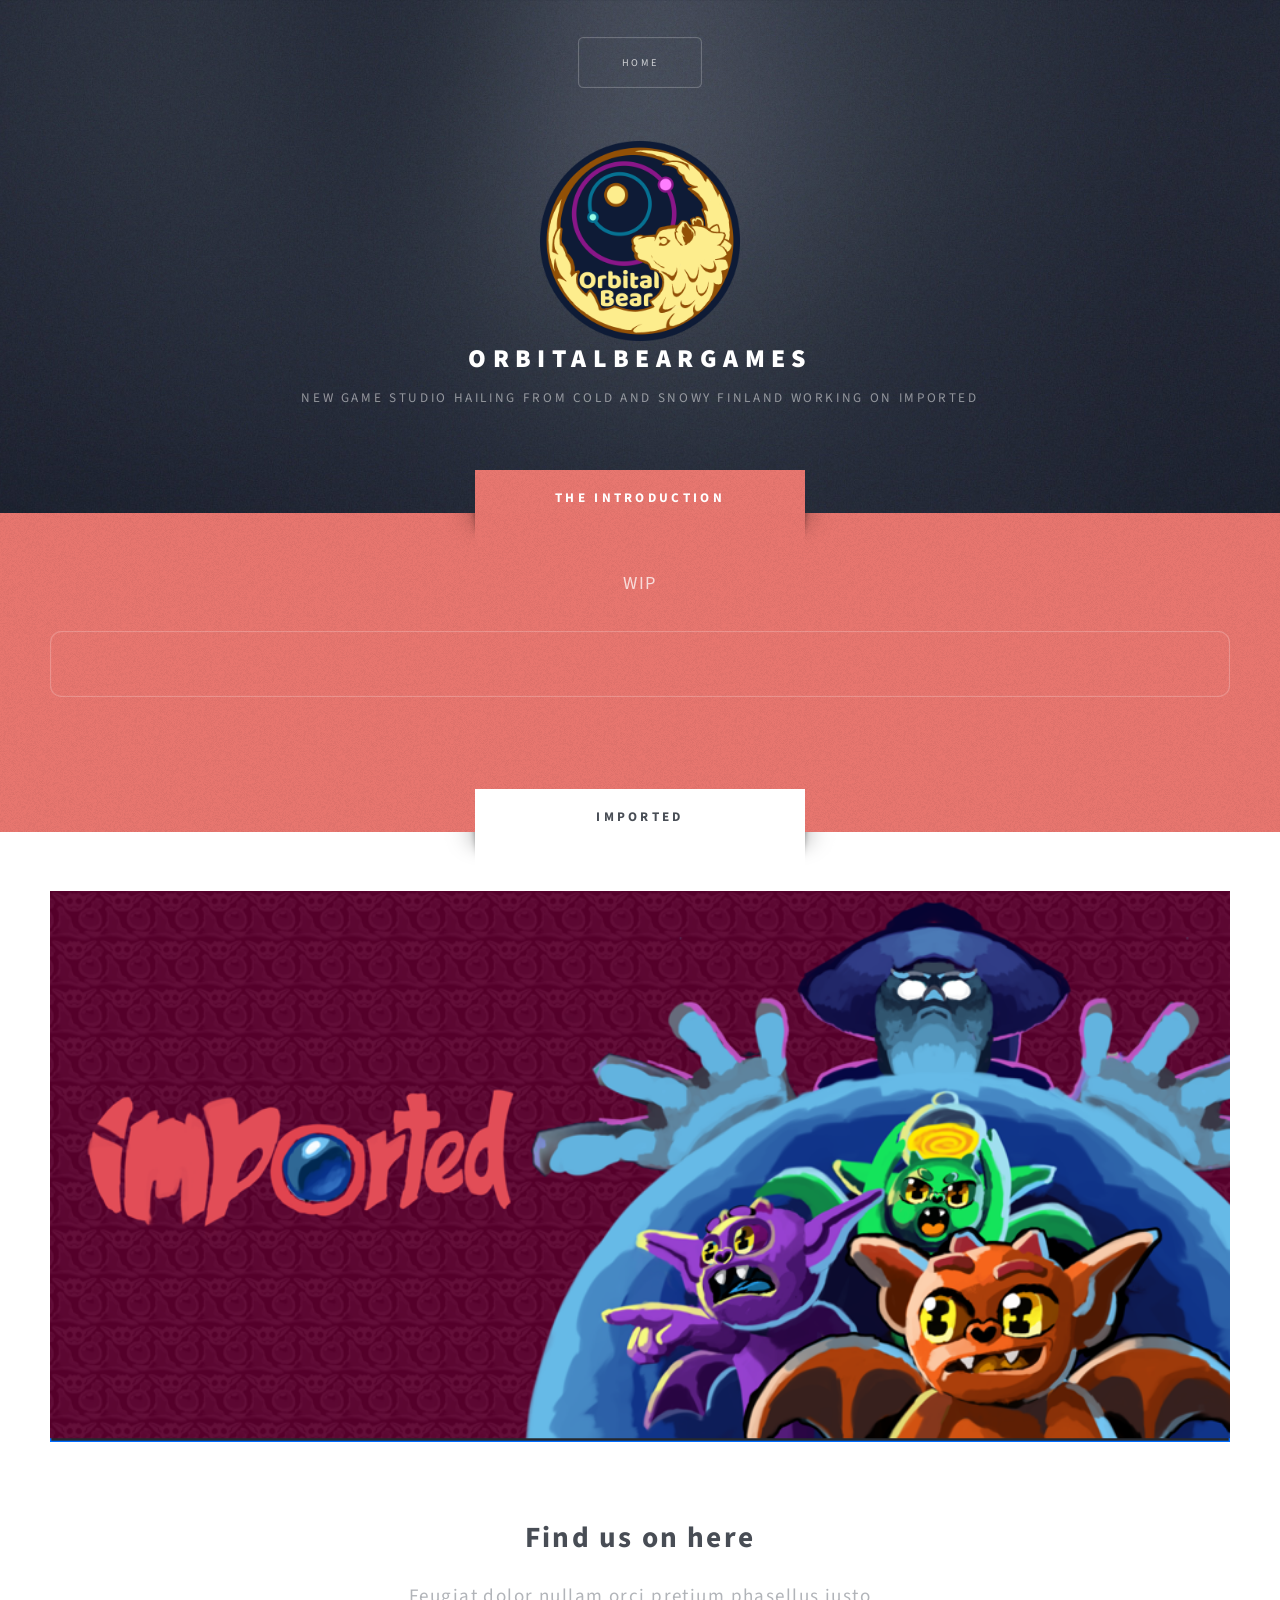
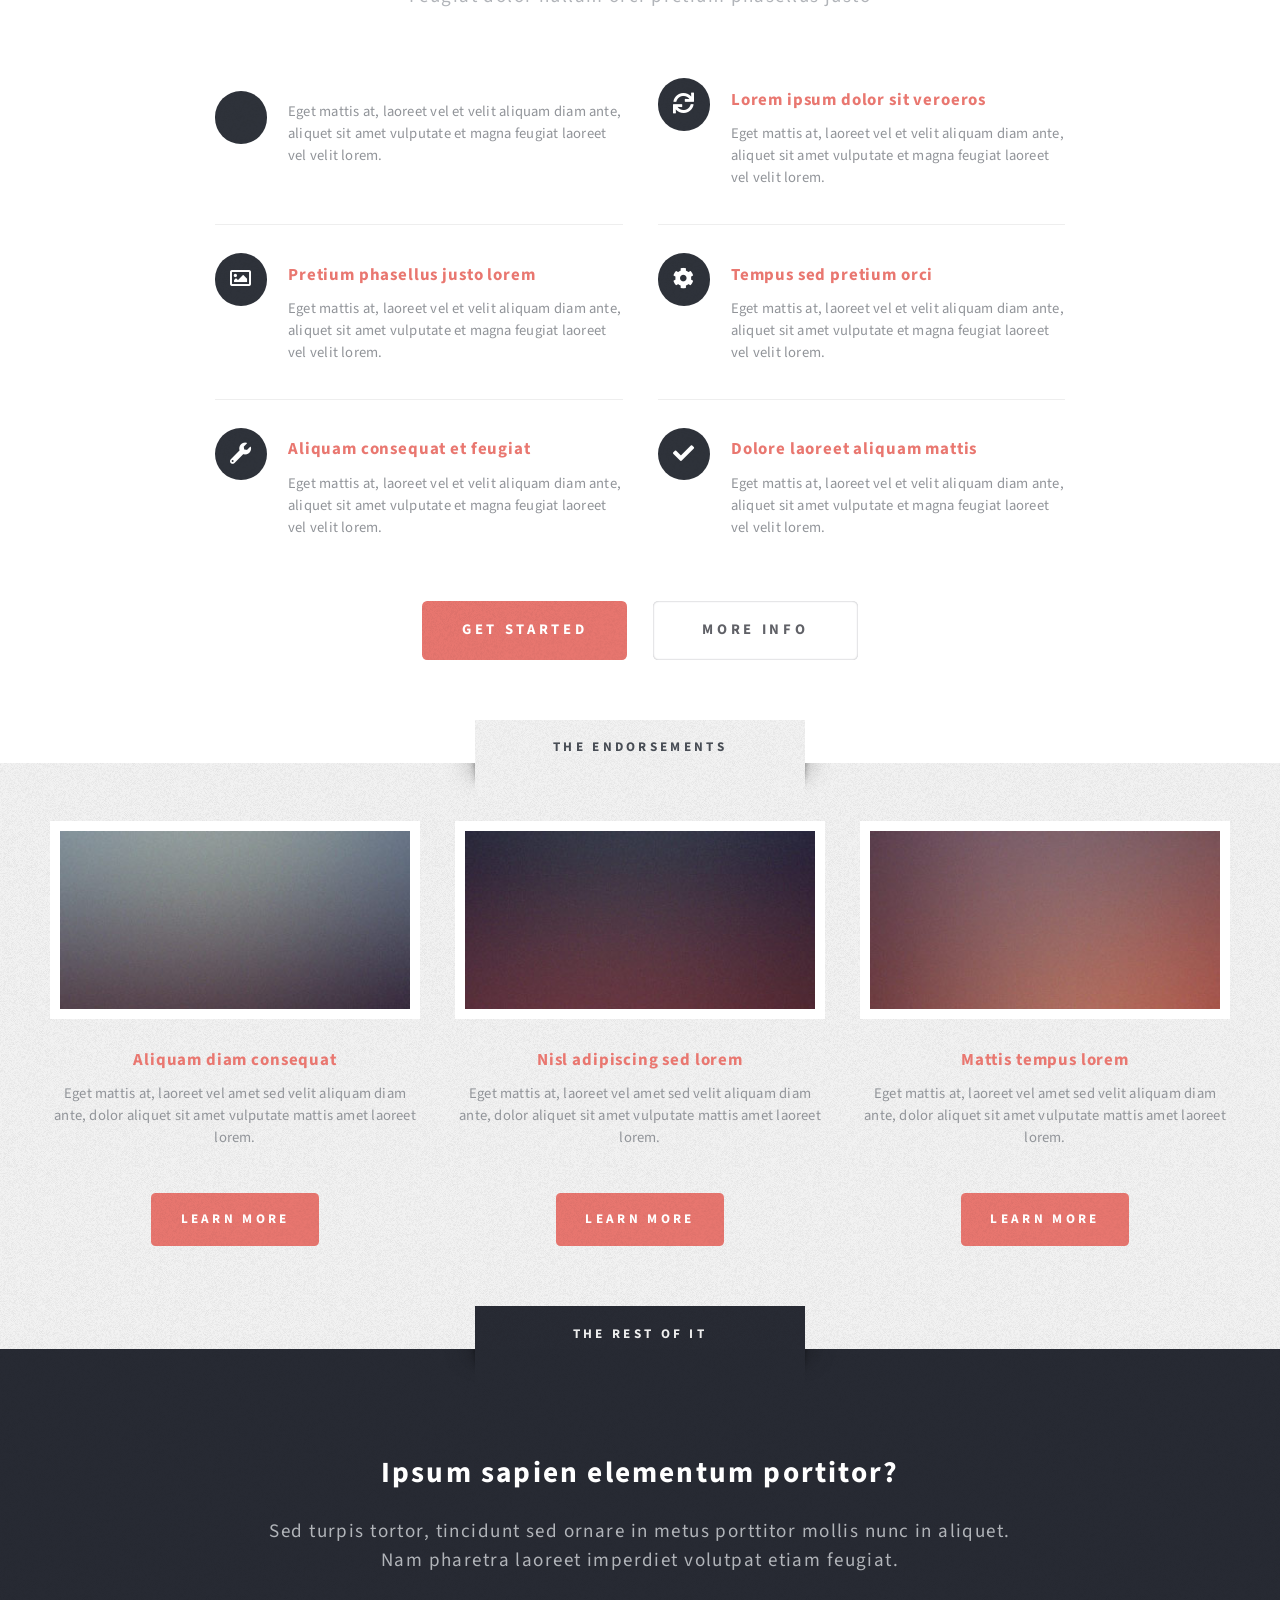
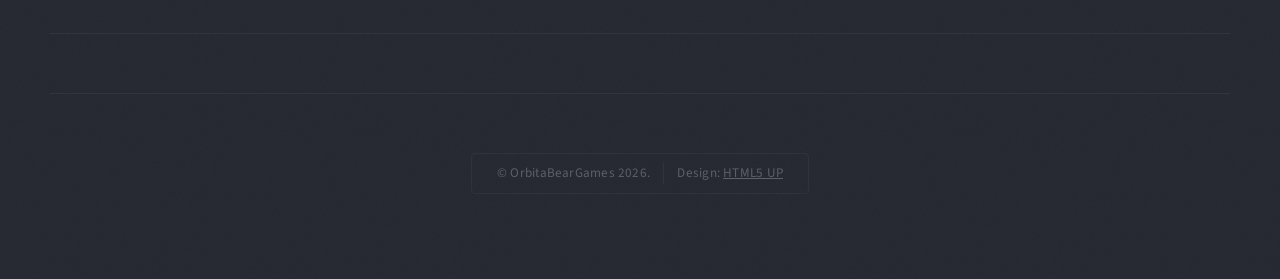
<file: index.html>
<!DOCTYPE HTML>
<!--
	Escape Velocity by HTML5 UP
	html5up.net | @ajlkn
	Free for personal and commercial use under the CCA 3.0 license (html5up.net/license)
-->
<html>
	<head>
		<title>OrbitalBearGames</title>
		<meta charset="utf-8" />
		<meta name="viewport" content="width=device-width, initial-scale=1, user-scalable=no" />
		<link rel="stylesheet" href="assets/css/main.css" />
	</head>
	<body class="homepage is-preload">
		<div id="page-wrapper">

			<!-- Header -->
				<section id="header" class="wrapper">

					<!-- Logo -->
						<div id="logo">
							<img src="images/OrbitalBear_Logo.png" alt="Logo" width="200" height="200"/><h1>OrbitalBearGames</a></h1>
							<p>New game studio hailing from cold and snowy Finland
							working on IMPorted</p>
						</div>

					<!-- Nav -->
						<nav id="nav">
							<ul>
								<li class="current"><a href="index.html">Home</a></li>
								
							</ul>
						</nav>

				</section>

			<!-- Intro -->
				<section id="intro" class="wrapper style1">
					<div class="title">The Introduction</div>
					<div class="container">
						<p class="style1">WIP </p>
						<p class="style2">
							
						</p>
						<p class="style3">
						
					</div>
				</section>

			<!-- Main -->
				<section id="main" class="wrapper style2">
					<div class="title">IMPorted</div>
					<div class="container">

						<!-- Image -->
							<a href="#" class="image featured">
								<img src="images/library_header_IMPORTED_export.png" alt="" />
							</a>

						<!-- Features -->
							<section id="features">
								<header class="style1">
									<h2>Find us on here</h2>
									<p>Feugiat dolor nullam orci pretium phasellus justo</p>
								</header>
								<div class="feature-list">
									<div class="row">
										<div class="col-6 col-12-medium">
											<section>
												<h3 class="icon fa-brands fa-discord"></h3>
												<p>Eget mattis at, laoreet vel et velit aliquam diam ante, aliquet sit amet vulputate et magna feugiat laoreet vel velit lorem.</p>
											</section>
										</div>
										<div class="col-6 col-12-medium">
											<section>
												<h3 class="icon solid fa-sync">Lorem ipsum dolor sit veroeros</h3>
												<p>Eget mattis at, laoreet vel et velit aliquam diam ante, aliquet sit amet vulputate et magna feugiat laoreet vel velit lorem.</p>
											</section>
										</div>
										<div class="col-6 col-12-medium">
											<section>
												<h3 class="icon fa-image">Pretium phasellus justo lorem</h3>
												<p>Eget mattis at, laoreet vel et velit aliquam diam ante, aliquet sit amet vulputate et magna feugiat laoreet vel velit lorem.</p>
											</section>
										</div>
										<div class="col-6 col-12-medium">
											<section>
												<h3 class="icon solid fa-cog">Tempus sed pretium orci</h3>
												<p>Eget mattis at, laoreet vel et velit aliquam diam ante, aliquet sit amet vulputate et magna feugiat laoreet vel velit lorem.</p>
											</section>
										</div>
										<div class="col-6 col-12-medium">
											<section>
												<h3 class="icon solid fa-wrench">Aliquam consequat et feugiat</h3>
												<p>Eget mattis at, laoreet vel et velit aliquam diam ante, aliquet sit amet vulputate et magna feugiat laoreet vel velit lorem.</p>
											</section>
										</div>
										<div class="col-6 col-12-medium">
											<section>
												<h3 class="icon solid fa-check">Dolore laoreet aliquam mattis</h3>
												<p>Eget mattis at, laoreet vel et velit aliquam diam ante, aliquet sit amet vulputate et magna feugiat laoreet vel velit lorem.</p>
											</section>
										</div>
									</div>
								</div>
								<ul class="actions special">
									<li><a href="#" class="button style1 large">Get Started</a></li>
									<li><a href="#" class="button style2 large">More Info</a></li>
								</ul>
							</section>

					</div>
				</section>

			<!-- Highlights -->
				<section id="highlights" class="wrapper style3">
					<div class="title">The Endorsements</div>
					<div class="container">
						<div class="row aln-center">
							<div class="col-4 col-12-medium">
								<section class="highlight">
									<a href="#" class="image featured"><img src="images/pic02.jpg" alt="" /></a>
									<h3><a href="#">Aliquam diam consequat</a></h3>
									<p>Eget mattis at, laoreet vel amet sed velit aliquam diam ante, dolor aliquet sit amet vulputate mattis amet laoreet lorem.</p>
									<ul class="actions">
										<li><a href="#" class="button style1">Learn More</a></li>
									</ul>
								</section>
							</div>
							<div class="col-4 col-12-medium">
								<section class="highlight">
									<a href="#" class="image featured"><img src="images/pic03.jpg" alt="" /></a>
									<h3><a href="#">Nisl adipiscing sed lorem</a></h3>
									<p>Eget mattis at, laoreet vel amet sed velit aliquam diam ante, dolor aliquet sit amet vulputate mattis amet laoreet lorem.</p>
									<ul class="actions">
										<li><a href="#" class="button style1">Learn More</a></li>
									</ul>
								</section>
							</div>
							<div class="col-4 col-12-medium">
								<section class="highlight">
									<a href="#" class="image featured"><img src="images/pic04.jpg" alt="" /></a>
									<h3><a href="#">Mattis tempus lorem</a></h3>
									<p>Eget mattis at, laoreet vel amet sed velit aliquam diam ante, dolor aliquet sit amet vulputate mattis amet laoreet lorem.</p>
									<ul class="actions">
										<li><a href="#" class="button style1">Learn More</a></li>
									</ul>
								</section>
							</div>
						</div>
					</div>
				</section>

			<!-- Footer -->
				<section id="footer" class="wrapper">
					<div class="title">The Rest Of It</div>
					<div class="container">
						<header class="style1">
							<h2>Ipsum sapien elementum portitor?</h2>
							<p>
								Sed turpis tortor, tincidunt sed ornare in metus porttitor mollis nunc in aliquet.<br />
								Nam pharetra laoreet imperdiet volutpat etiam feugiat.
							</p>
						</header>
					
						<div id="copyright">
							<ul>
								<li>&copy; OrbitaBearGames 2026.</li><li>Design: <a href="http://html5up.net">HTML5 UP</a></li>
							</ul>
						</div>
					</div>
				</section>

		</div>

		<!-- Scripts -->
			<script src="assets/js/jquery.min.js"></script>
			<script src="assets/js/jquery.dropotron.min.js"></script>
			<script src="assets/js/browser.min.js"></script>
			<script src="assets/js/breakpoints.min.js"></script>
			<script src="assets/js/util.js"></script>
			<script src="assets/js/main.js"></script>

	</body>
</html>
</file>
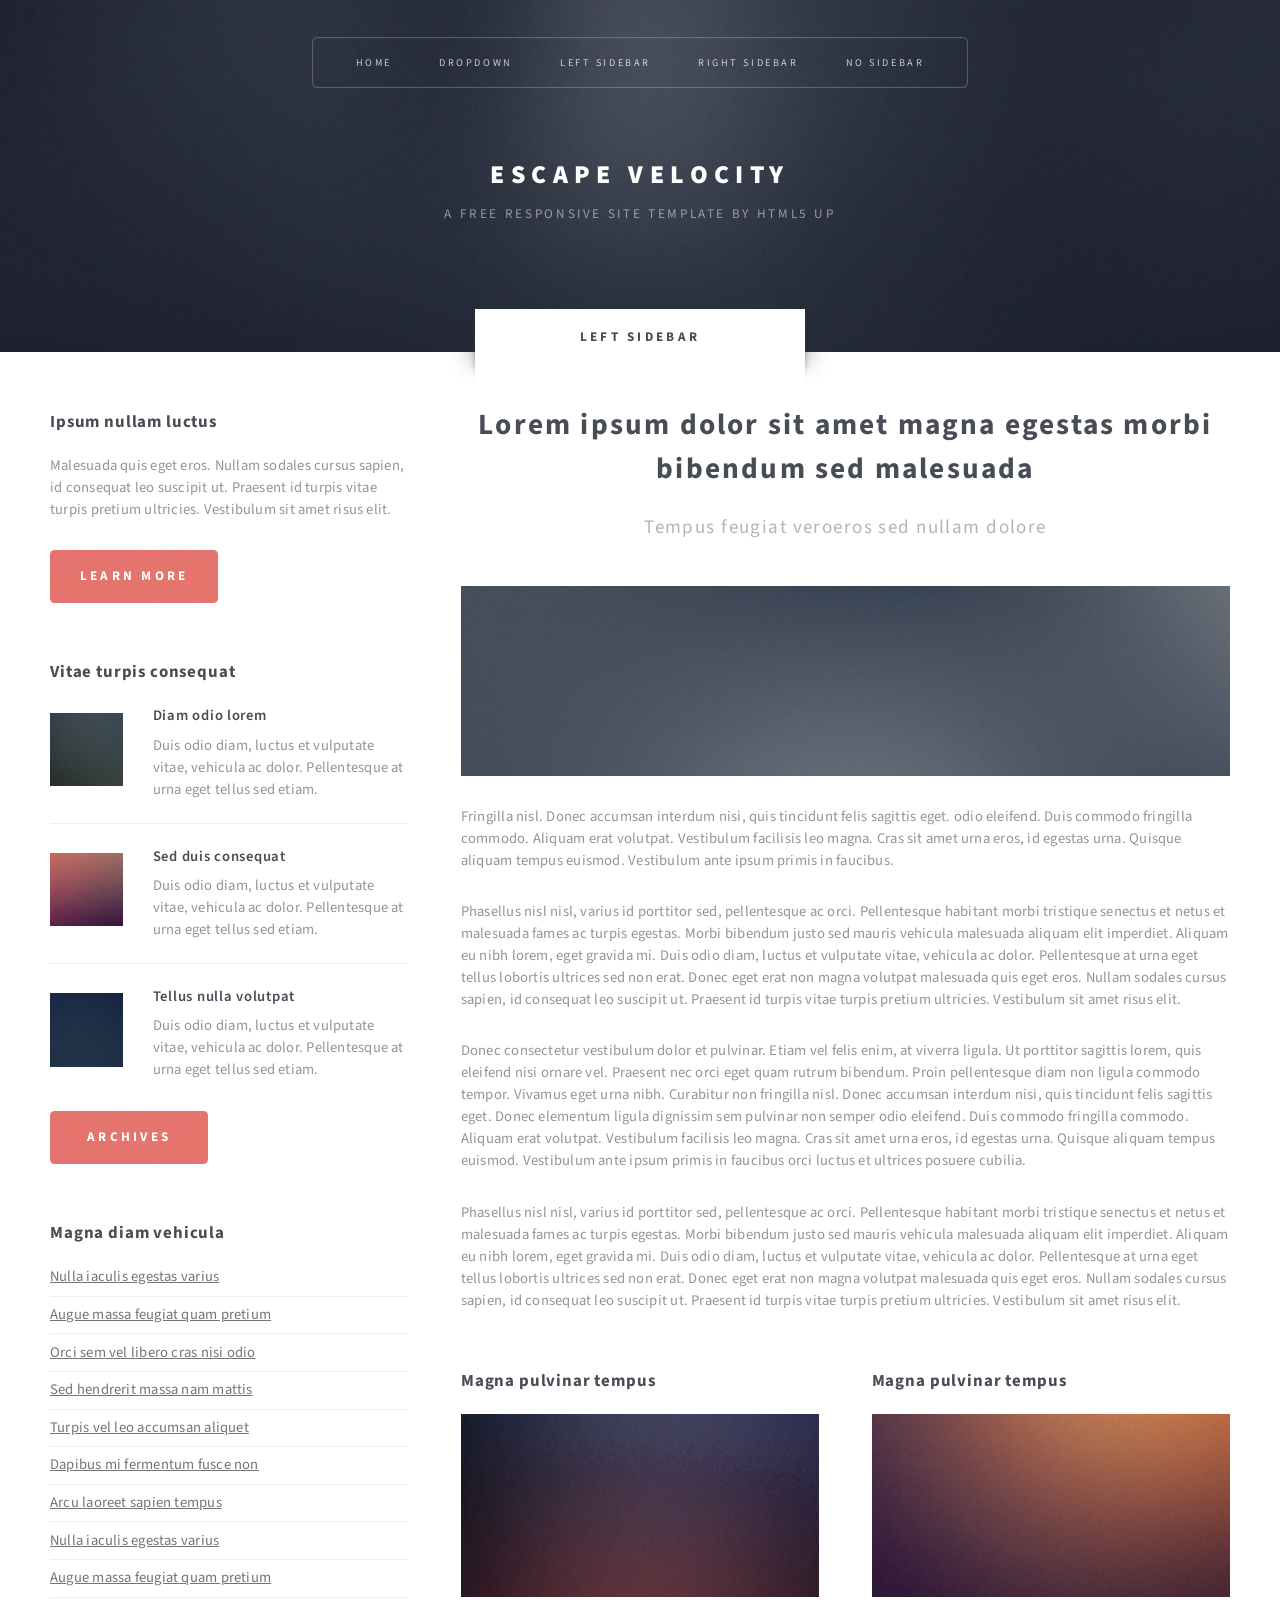
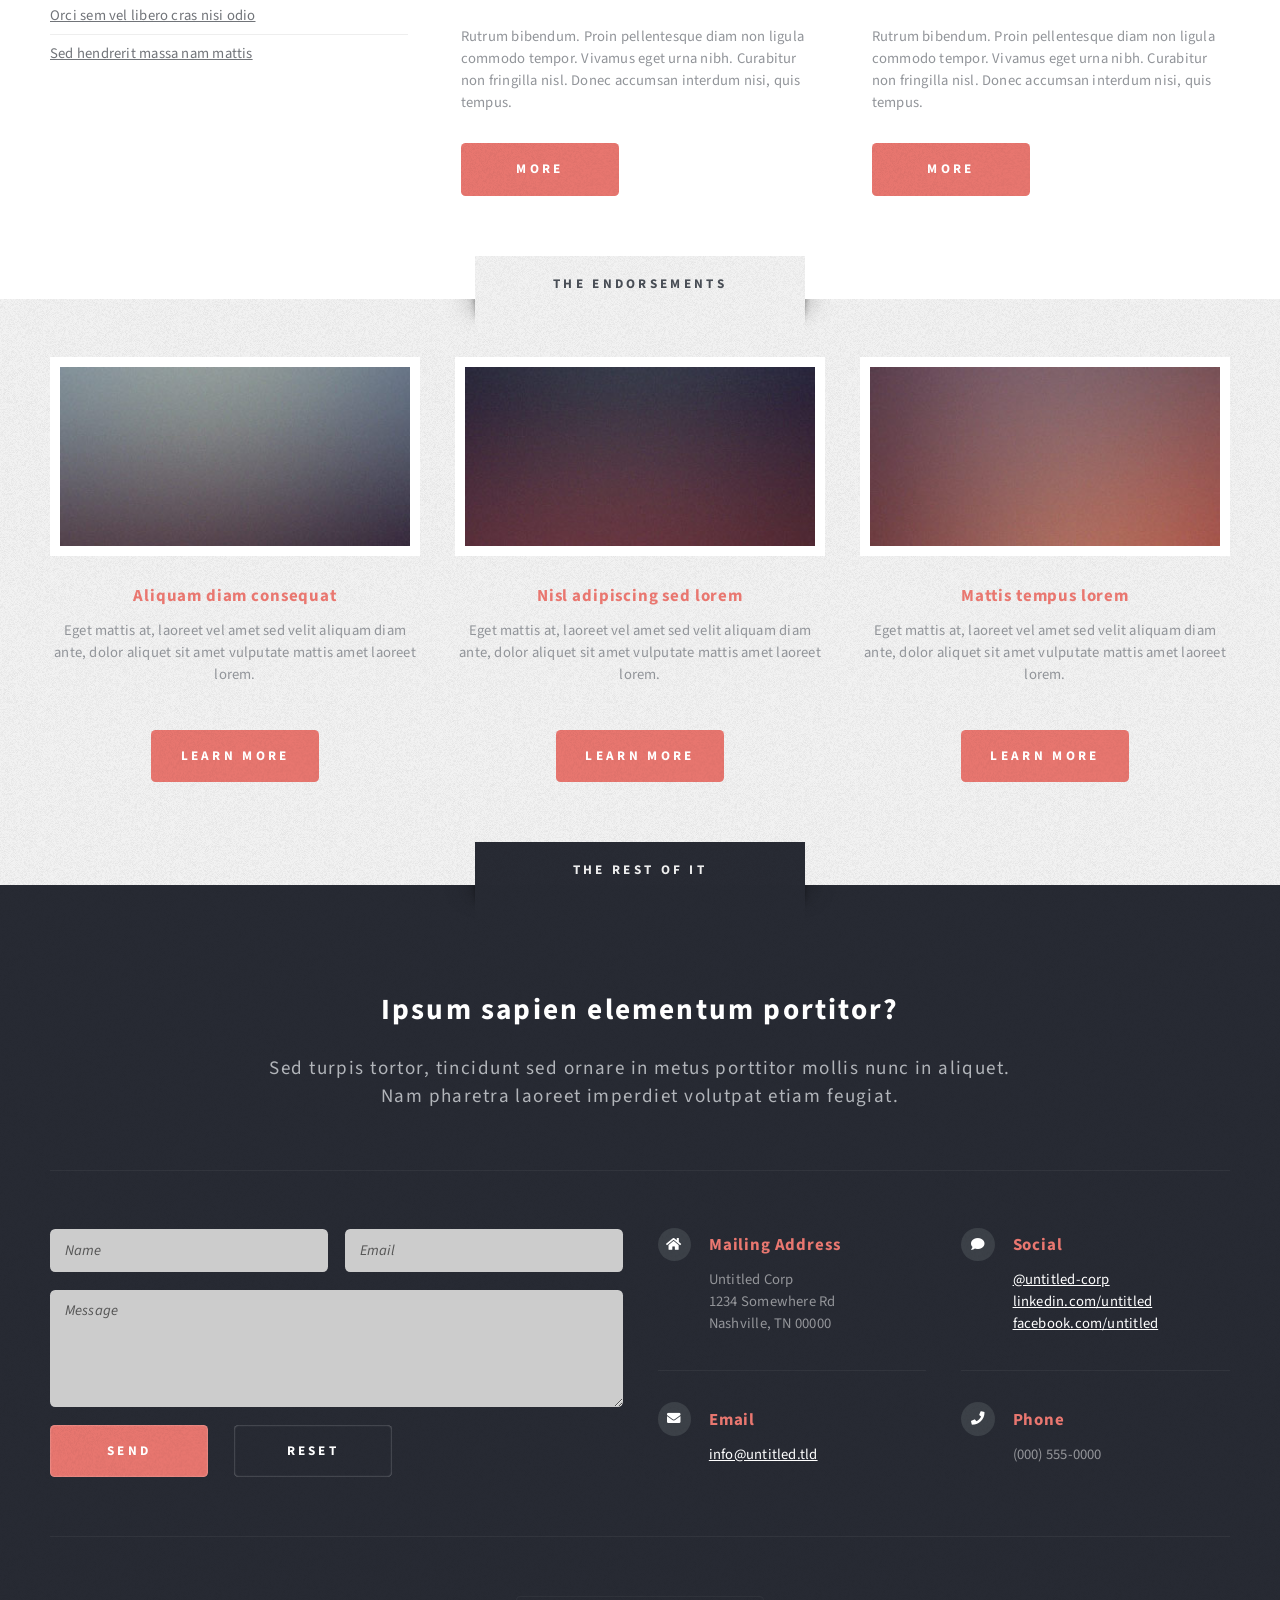
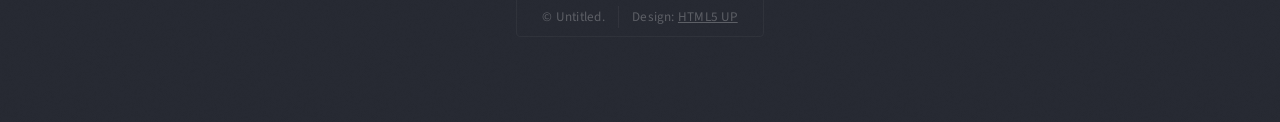
<file: left-sidebar.html>
<!DOCTYPE HTML>
<!--
	Escape Velocity by HTML5 UP
	html5up.net | @ajlkn
	Free for personal and commercial use under the CCA 3.0 license (html5up.net/license)
-->
<html>
	<head>
		<title>Left Sidebar - Escape Velocity by HTML5 UP</title>
		<meta charset="utf-8" />
		<meta name="viewport" content="width=device-width, initial-scale=1, user-scalable=no" />
		<link rel="stylesheet" href="assets/css/main.css" />
	</head>
	<body class="left-sidebar is-preload">
		<div id="page-wrapper">

			<!-- Header -->
				<section id="header" class="wrapper">

					<!-- Logo -->
						<div id="logo">
							<h1><a href="index.html">Escape Velocity</a></h1>
							<p>A free responsive site template by HTML5 UP</p>
						</div>

					<!-- Nav -->
						<nav id="nav">
							<ul>
								<li><a href="index.html">Home</a></li>
								<li>
									<a href="#">Dropdown</a>
									<ul>
										<li><a href="#">Lorem ipsum</a></li>
										<li><a href="#">Magna veroeros</a></li>
										<li><a href="#">Etiam nisl</a></li>
										<li>
											<a href="#">Sed consequat</a>
											<ul>
												<li><a href="#">Lorem dolor</a></li>
												<li><a href="#">Amet consequat</a></li>
												<li><a href="#">Magna phasellus</a></li>
												<li><a href="#">Etiam nisl</a></li>
												<li><a href="#">Sed feugiat</a></li>
											</ul>
										</li>
										<li><a href="#">Nisl tempus</a></li>
									</ul>
								</li>
								<li class="current"><a href="left-sidebar.html">Left Sidebar</a></li>
								<li><a href="right-sidebar.html">Right Sidebar</a></li>
								<li><a href="no-sidebar.html">No Sidebar</a></li>
							</ul>
						</nav>

				</section>

			<!-- Main -->
				<section id="main" class="wrapper style2">
					<div class="title">Left Sidebar</div>
					<div class="container">
						<div class="row gtr-150">
							<div class="col-4 col-12-medium">

								<!-- Sidebar -->
									<div id="sidebar">
										<section class="box">
											<header>
												<h2>Ipsum nullam luctus</h2>
											</header>
											<p>Malesuada quis eget eros. Nullam sodales cursus sapien, id consequat
											leo suscipit ut. Praesent id turpis vitae turpis pretium ultricies. Vestibulum sit
											amet risus elit.</p>
											<a href="#" class="button style1">Learn More</a>
										</section>
										<section class="box">
											<header>
												<h2>Vitae turpis consequat</h2>
											</header>
											<ul class="style2">
												<li>
													<article class="box post-excerpt">
														<a href="#" class="image left"><img src="images/pic08.jpg" alt="" /></a>
														<h3><a href="#">Diam odio lorem</a></h3>
														<p>Duis odio diam, luctus et vulputate vitae, vehicula ac dolor. Pellentesque at urna eget tellus sed etiam.</p>
													</article>
												</li>
												<li>
													<article class="box post-excerpt">
														<a href="#" class="image left"><img src="images/pic09.jpg" alt="" /></a>
														<h3><a href="#">Sed duis consequat</a></h3>
														<p>Duis odio diam, luctus et vulputate vitae, vehicula ac dolor. Pellentesque at urna eget tellus sed etiam.</p>
													</article>
												</li>
												<li>
													<article class="box post-excerpt">
														<a href="#" class="image left"><img src="images/pic10.jpg" alt="" /></a>
														<h3><a href="#">Tellus nulla volutpat</a></h3>
														<p>Duis odio diam, luctus et vulputate vitae, vehicula ac dolor. Pellentesque at urna eget tellus sed etiam.</p>
													</article>
												</li>
											</ul>
											<a href="#" class="button style1">Archives</a>
										</section>
										<section class="box">
											<header>
												<h2>Magna diam vehicula</h2>
											</header>
											<ul class="style3">
												<li><a href="#">Nulla iaculis egestas varius</a></li>
												<li><a href="#">Augue massa feugiat quam pretium</a></li>
												<li><a href="#">Orci sem vel libero cras nisi odio</a></li>
												<li><a href="#">Sed hendrerit massa nam mattis</a></li>
												<li><a href="#">Turpis vel leo accumsan aliquet</a></li>
												<li><a href="#">Dapibus mi fermentum fusce non</a></li>
												<li><a href="#">Arcu laoreet sapien tempus</a></li>
												<li><a href="#">Nulla iaculis egestas varius</a></li>
												<li><a href="#">Augue massa feugiat quam pretium</a></li>
												<li><a href="#">Orci sem vel libero cras nisi odio</a></li>
												<li><a href="#">Sed hendrerit massa nam mattis</a></li>
											</ul>
										</section>
									</div>

							</div>
							<div class="col-8 col-12-medium imp-medium">

								<!-- Content -->
									<div id="content">
										<article class="box post">
											<header class="style1">
												<h2>Lorem ipsum dolor sit amet magna egestas morbi bibendum sed malesuada</h2>
												<p>Tempus feugiat veroeros sed nullam dolore</p>
											</header>
											<a href="#" class="image featured">
												<img src="images/pic01.jpg" alt="" />
											</a>
											<p>Fringilla nisl. Donec accumsan interdum nisi, quis tincidunt felis sagittis eget.
											odio eleifend. Duis commodo fringilla commodo. Aliquam erat volutpat. Vestibulum
											facilisis leo magna. Cras sit amet urna eros, id egestas urna. Quisque aliquam
											tempus euismod. Vestibulum ante ipsum primis in faucibus.</p>
											<p>Phasellus nisl nisl, varius id porttitor sed, pellentesque ac orci. Pellentesque
											habitant morbi tristique senectus et netus et malesuada fames ac turpis egestas. Morbi
											bibendum justo sed mauris vehicula malesuada aliquam elit imperdiet. Aliquam eu nibh
											lorem, eget gravida mi. Duis odio diam, luctus et vulputate vitae, vehicula ac dolor.
											Pellentesque at urna eget tellus lobortis ultrices sed non erat. Donec eget erat non
											magna volutpat malesuada quis eget eros. Nullam sodales cursus sapien, id consequat
											leo suscipit ut. Praesent id turpis vitae turpis pretium ultricies. Vestibulum sit
											amet risus elit.</p>
											<p>Donec consectetur vestibulum dolor et pulvinar. Etiam vel felis enim, at viverra
											ligula. Ut porttitor sagittis lorem, quis eleifend nisi ornare vel. Praesent nec orci
											eget quam rutrum bibendum. Proin pellentesque diam non ligula commodo tempor. Vivamus
											eget urna nibh. Curabitur non fringilla nisl. Donec accumsan interdum nisi, quis
											tincidunt felis sagittis eget. Donec elementum ligula dignissim sem pulvinar non semper
											odio eleifend. Duis commodo fringilla commodo. Aliquam erat volutpat. Vestibulum
											facilisis leo magna. Cras sit amet urna eros, id egestas urna. Quisque aliquam
											tempus euismod. Vestibulum ante ipsum primis in faucibus orci luctus et ultrices
											posuere cubilia.</p>
											<p>Phasellus nisl nisl, varius id porttitor sed, pellentesque ac orci. Pellentesque
											habitant morbi tristique senectus et netus et malesuada fames ac turpis egestas. Morbi
											bibendum justo sed mauris vehicula malesuada aliquam elit imperdiet. Aliquam eu nibh
											lorem, eget gravida mi. Duis odio diam, luctus et vulputate vitae, vehicula ac dolor.
											Pellentesque at urna eget tellus lobortis ultrices sed non erat. Donec eget erat non
											magna volutpat malesuada quis eget eros. Nullam sodales cursus sapien, id consequat
											leo suscipit ut. Praesent id turpis vitae turpis pretium ultricies. Vestibulum sit
											amet risus elit.</p>
										</article>
										<div class="row gtr-150">
											<div class="col-6 col-12-small">
												<section class="box">
													<header>
														<h2>Magna pulvinar tempus</h2>
													</header>
													<a href="#" class="image featured"><img src="images/pic05.jpg" alt="" /></a>
													<p>Rutrum bibendum. Proin pellentesque diam non ligula commodo tempor. Vivamus
													eget urna nibh. Curabitur non fringilla nisl. Donec accumsan interdum nisi, quis
													tempus.</p>
													<a href="#" class="button style1">More</a>
												</section>
											</div>
											<div class="col-6 col-12-small">
												<section class="box">
													<header>
														<h2>Magna pulvinar tempus</h2>
													</header>
													<a href="#" class="image featured"><img src="images/pic06.jpg" alt="" /></a>
													<p>Rutrum bibendum. Proin pellentesque diam non ligula commodo tempor. Vivamus
													eget urna nibh. Curabitur non fringilla nisl. Donec accumsan interdum nisi, quis
													tempus.</p>
													<a href="#" class="button style1">More</a>
												</section>
											</div>
										</div>
									</div>

							</div>
						</div>
					</div>
				</section>

			<!-- Highlights -->
				<section id="highlights" class="wrapper style3">
					<div class="title">The Endorsements</div>
					<div class="container">
						<div class="row aln-center">
							<div class="col-4 col-12-medium">
								<section class="highlight">
									<a href="#" class="image featured"><img src="images/pic02.jpg" alt="" /></a>
									<h3><a href="#">Aliquam diam consequat</a></h3>
									<p>Eget mattis at, laoreet vel amet sed velit aliquam diam ante, dolor aliquet sit amet vulputate mattis amet laoreet lorem.</p>
									<ul class="actions">
										<li><a href="#" class="button style1">Learn More</a></li>
									</ul>
								</section>
							</div>
							<div class="col-4 col-12-medium">
								<section class="highlight">
									<a href="#" class="image featured"><img src="images/pic03.jpg" alt="" /></a>
									<h3><a href="#">Nisl adipiscing sed lorem</a></h3>
									<p>Eget mattis at, laoreet vel amet sed velit aliquam diam ante, dolor aliquet sit amet vulputate mattis amet laoreet lorem.</p>
									<ul class="actions">
										<li><a href="#" class="button style1">Learn More</a></li>
									</ul>
								</section>
							</div>
							<div class="col-4 col-12-medium">
								<section class="highlight">
									<a href="#" class="image featured"><img src="images/pic04.jpg" alt="" /></a>
									<h3><a href="#">Mattis tempus lorem</a></h3>
									<p>Eget mattis at, laoreet vel amet sed velit aliquam diam ante, dolor aliquet sit amet vulputate mattis amet laoreet lorem.</p>
									<ul class="actions">
										<li><a href="#" class="button style1">Learn More</a></li>
									</ul>
								</section>
							</div>
						</div>
					</div>
				</section>

			<!-- Footer -->
				<section id="footer" class="wrapper">
					<div class="title">The Rest Of It</div>
					<div class="container">
						<header class="style1">
							<h2>Ipsum sapien elementum portitor?</h2>
							<p>
								Sed turpis tortor, tincidunt sed ornare in metus porttitor mollis nunc in aliquet.<br />
								Nam pharetra laoreet imperdiet volutpat etiam feugiat.
							</p>
						</header>
						<div class="row">
							<div class="col-6 col-12-medium">

								<!-- Contact Form -->
									<section>
										<form method="post" action="#">
											<div class="row gtr-50">
												<div class="col-6 col-12-small">
													<input type="text" name="name" id="contact-name" placeholder="Name" />
												</div>
												<div class="col-6 col-12-small">
													<input type="text" name="email" id="contact-email" placeholder="Email" />
												</div>
												<div class="col-12">
													<textarea name="message" id="contact-message" placeholder="Message" rows="4"></textarea>
												</div>
												<div class="col-12">
													<ul class="actions">
														<li><input type="submit" class="style1" value="Send" /></li>
														<li><input type="reset" class="style2" value="Reset" /></li>
													</ul>
												</div>
											</div>
										</form>
									</section>

							</div>
							<div class="col-6 col-12-medium">

								<!-- Contact -->
									<section class="feature-list small">
										<div class="row">
											<div class="col-6 col-12-small">
												<section>
													<h3 class="icon solid fa-home">Mailing Address</h3>
													<p>
														Untitled Corp<br />
														1234 Somewhere Rd<br />
														Nashville, TN 00000
													</p>
												</section>
											</div>
											<div class="col-6 col-12-small">
												<section>
													<h3 class="icon solid fa-comment">Social</h3>
													<p>
														<a href="#">@untitled-corp</a><br />
														<a href="#">linkedin.com/untitled</a><br />
														<a href="#">facebook.com/untitled</a>
													</p>
												</section>
											</div>
											<div class="col-6 col-12-small">
												<section>
													<h3 class="icon solid fa-envelope">Email</h3>
													<p>
														<a href="#">info@untitled.tld</a>
													</p>
												</section>
											</div>
											<div class="col-6 col-12-small">
												<section>
													<h3 class="icon solid fa-phone">Phone</h3>
													<p>
														(000) 555-0000
													</p>
												</section>
											</div>
										</div>
									</section>

							</div>
						</div>
						<div id="copyright">
							<ul>
								<li>&copy; Untitled.</li><li>Design: <a href="http://html5up.net">HTML5 UP</a></li>
							</ul>
						</div>
					</div>
				</section>

		</div>

		<!-- Scripts -->
			<script src="assets/js/jquery.min.js"></script>
			<script src="assets/js/jquery.dropotron.min.js"></script>
			<script src="assets/js/browser.min.js"></script>
			<script src="assets/js/breakpoints.min.js"></script>
			<script src="assets/js/util.js"></script>
			<script src="assets/js/main.js"></script>

	</body>
</html>
</file>
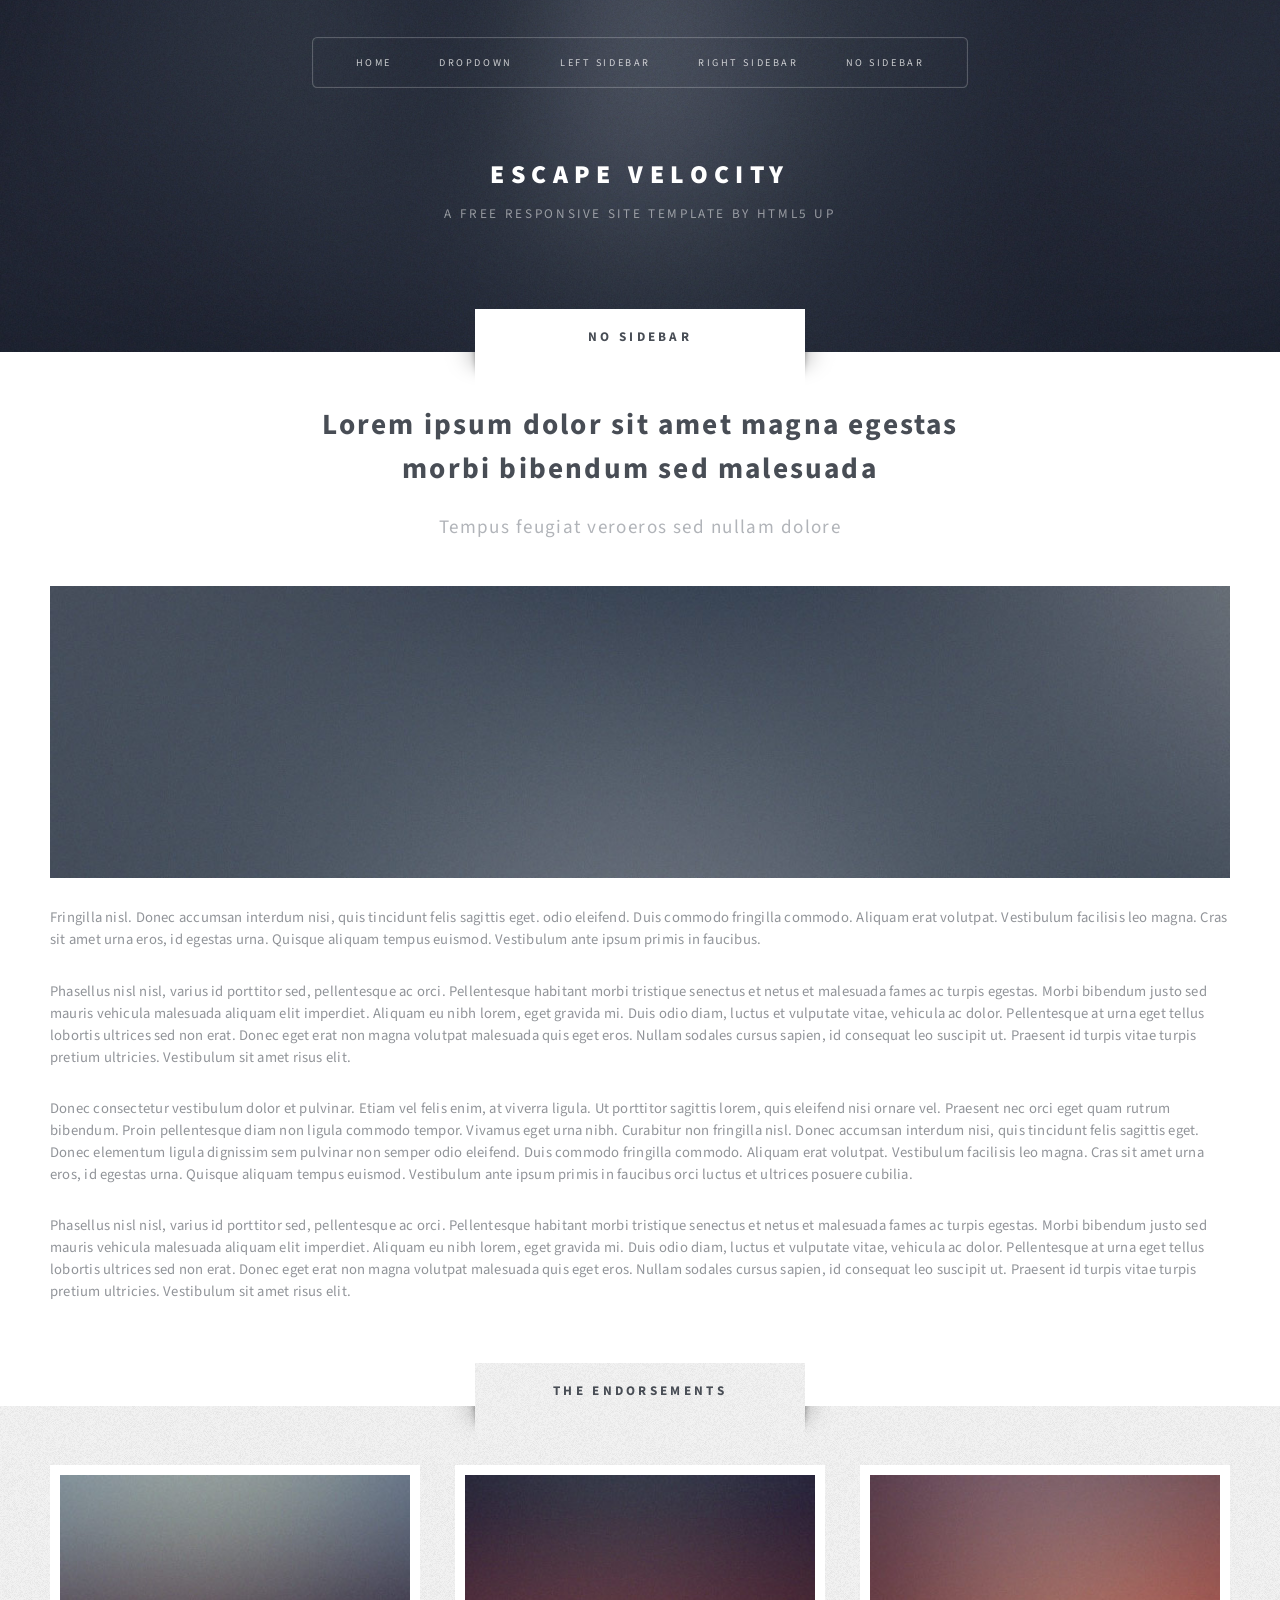
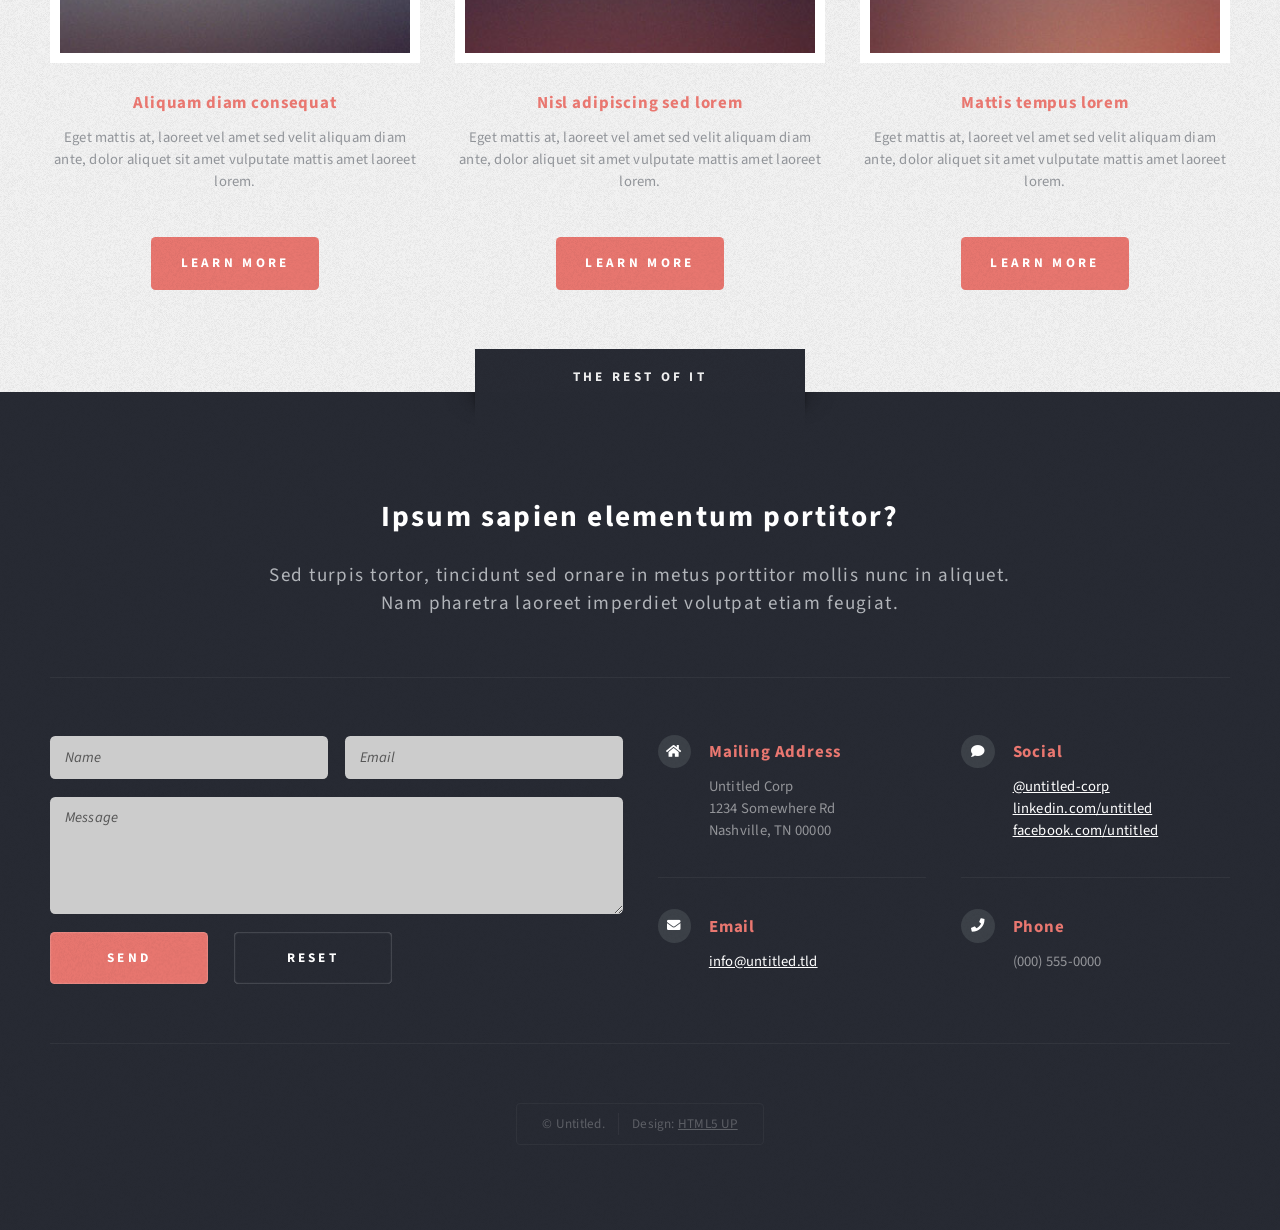
<file: no-sidebar.html>
<!DOCTYPE HTML>
<!--
	Escape Velocity by HTML5 UP
	html5up.net | @ajlkn
	Free for personal and commercial use under the CCA 3.0 license (html5up.net/license)
-->
<html>
	<head>
		<title>No Sidebar - Escape Velocity by HTML5 UP</title>
		<meta charset="utf-8" />
		<meta name="viewport" content="width=device-width, initial-scale=1, user-scalable=no" />
		<link rel="stylesheet" href="assets/css/main.css" />
	</head>
	<body class="no-sidebar is-preload">
		<div id="page-wrapper">

			<!-- Header -->
				<section id="header" class="wrapper">

					<!-- Logo -->
						<div id="logo">
							<h1><a href="index.html">Escape Velocity</a></h1>
							<p>A free responsive site template by HTML5 UP</p>
						</div>

					<!-- Nav -->
						<nav id="nav">
							<ul>
								<li><a href="index.html">Home</a></li>
								<li>
									<a href="#">Dropdown</a>
									<ul>
										<li><a href="#">Lorem ipsum</a></li>
										<li><a href="#">Magna veroeros</a></li>
										<li><a href="#">Etiam nisl</a></li>
										<li>
											<a href="#">Sed consequat</a>
											<ul>
												<li><a href="#">Lorem dolor</a></li>
												<li><a href="#">Amet consequat</a></li>
												<li><a href="#">Magna phasellus</a></li>
												<li><a href="#">Etiam nisl</a></li>
												<li><a href="#">Sed feugiat</a></li>
											</ul>
										</li>
										<li><a href="#">Nisl tempus</a></li>
									</ul>
								</li>
								<li><a href="left-sidebar.html">Left Sidebar</a></li>
								<li><a href="right-sidebar.html">Right Sidebar</a></li>
								<li class="current"><a href="no-sidebar.html">No Sidebar</a></li>
							</ul>
						</nav>

				</section>

			<!-- Main -->
				<div id="main" class="wrapper style2">
					<div class="title">No Sidebar</div>
					<div class="container">

						<!-- Content -->
							<div id="content">
								<article class="box post">
									<header class="style1">
										<h2>Lorem ipsum dolor sit amet magna egestas<br class="mobile-hide" />
										morbi bibendum sed malesuada</h2>
										<p>Tempus feugiat veroeros sed nullam dolore</p>
									</header>
									<a href="#" class="image featured">
										<img src="images/pic01.jpg" alt="" />
									</a>
									<p>Fringilla nisl. Donec accumsan interdum nisi, quis tincidunt felis sagittis eget.
									odio eleifend. Duis commodo fringilla commodo. Aliquam erat volutpat. Vestibulum
									facilisis leo magna. Cras sit amet urna eros, id egestas urna. Quisque aliquam
									tempus euismod. Vestibulum ante ipsum primis in faucibus.</p>
									<p>Phasellus nisl nisl, varius id porttitor sed, pellentesque ac orci. Pellentesque
									habitant morbi tristique senectus et netus et malesuada fames ac turpis egestas. Morbi
									bibendum justo sed mauris vehicula malesuada aliquam elit imperdiet. Aliquam eu nibh
									lorem, eget gravida mi. Duis odio diam, luctus et vulputate vitae, vehicula ac dolor.
									Pellentesque at urna eget tellus lobortis ultrices sed non erat. Donec eget erat non
									magna volutpat malesuada quis eget eros. Nullam sodales cursus sapien, id consequat
									leo suscipit ut. Praesent id turpis vitae turpis pretium ultricies. Vestibulum sit
									amet risus elit.</p>
									<p>Donec consectetur vestibulum dolor et pulvinar. Etiam vel felis enim, at viverra
									ligula. Ut porttitor sagittis lorem, quis eleifend nisi ornare vel. Praesent nec orci
									eget quam rutrum bibendum. Proin pellentesque diam non ligula commodo tempor. Vivamus
									eget urna nibh. Curabitur non fringilla nisl. Donec accumsan interdum nisi, quis
									tincidunt felis sagittis eget. Donec elementum ligula dignissim sem pulvinar non semper
									odio eleifend. Duis commodo fringilla commodo. Aliquam erat volutpat. Vestibulum
									facilisis leo magna. Cras sit amet urna eros, id egestas urna. Quisque aliquam
									tempus euismod. Vestibulum ante ipsum primis in faucibus orci luctus et ultrices
									posuere cubilia.</p>
									<p>Phasellus nisl nisl, varius id porttitor sed, pellentesque ac orci. Pellentesque
									habitant morbi tristique senectus et netus et malesuada fames ac turpis egestas. Morbi
									bibendum justo sed mauris vehicula malesuada aliquam elit imperdiet. Aliquam eu nibh
									lorem, eget gravida mi. Duis odio diam, luctus et vulputate vitae, vehicula ac dolor.
									Pellentesque at urna eget tellus lobortis ultrices sed non erat. Donec eget erat non
									magna volutpat malesuada quis eget eros. Nullam sodales cursus sapien, id consequat
									leo suscipit ut. Praesent id turpis vitae turpis pretium ultricies. Vestibulum sit
									amet risus elit.</p>
								</article>
							</div>

					</div>
				</div>

			<!-- Highlights -->
				<section id="highlights" class="wrapper style3">
					<div class="title">The Endorsements</div>
					<div class="container">
						<div class="row aln-center">
							<div class="col-4 col-12-medium">
								<section class="highlight">
									<a href="#" class="image featured"><img src="images/pic02.jpg" alt="" /></a>
									<h3><a href="#">Aliquam diam consequat</a></h3>
									<p>Eget mattis at, laoreet vel amet sed velit aliquam diam ante, dolor aliquet sit amet vulputate mattis amet laoreet lorem.</p>
									<ul class="actions">
										<li><a href="#" class="button style1">Learn More</a></li>
									</ul>
								</section>
							</div>
							<div class="col-4 col-12-medium">
								<section class="highlight">
									<a href="#" class="image featured"><img src="images/pic03.jpg" alt="" /></a>
									<h3><a href="#">Nisl adipiscing sed lorem</a></h3>
									<p>Eget mattis at, laoreet vel amet sed velit aliquam diam ante, dolor aliquet sit amet vulputate mattis amet laoreet lorem.</p>
									<ul class="actions">
										<li><a href="#" class="button style1">Learn More</a></li>
									</ul>
								</section>
							</div>
							<div class="col-4 col-12-medium">
								<section class="highlight">
									<a href="#" class="image featured"><img src="images/pic04.jpg" alt="" /></a>
									<h3><a href="#">Mattis tempus lorem</a></h3>
									<p>Eget mattis at, laoreet vel amet sed velit aliquam diam ante, dolor aliquet sit amet vulputate mattis amet laoreet lorem.</p>
									<ul class="actions">
										<li><a href="#" class="button style1">Learn More</a></li>
									</ul>
								</section>
							</div>
						</div>
					</div>
				</section>

			<!-- Footer -->
				<section id="footer" class="wrapper">
					<div class="title">The Rest Of It</div>
					<div class="container">
						<header class="style1">
							<h2>Ipsum sapien elementum portitor?</h2>
							<p>
								Sed turpis tortor, tincidunt sed ornare in metus porttitor mollis nunc in aliquet.<br />
								Nam pharetra laoreet imperdiet volutpat etiam feugiat.
							</p>
						</header>
						<div class="row">
							<div class="col-6 col-12-medium">

								<!-- Contact Form -->
									<section>
										<form method="post" action="#">
											<div class="row gtr-50">
												<div class="col-6 col-12-small">
													<input type="text" name="name" id="contact-name" placeholder="Name" />
												</div>
												<div class="col-6 col-12-small">
													<input type="text" name="email" id="contact-email" placeholder="Email" />
												</div>
												<div class="col-12">
													<textarea name="message" id="contact-message" placeholder="Message" rows="4"></textarea>
												</div>
												<div class="col-12">
													<ul class="actions">
														<li><input type="submit" class="style1" value="Send" /></li>
														<li><input type="reset" class="style2" value="Reset" /></li>
													</ul>
												</div>
											</div>
										</form>
									</section>

							</div>
							<div class="col-6 col-12-medium">

								<!-- Contact -->
									<section class="feature-list small">
										<div class="row">
											<div class="col-6 col-12-small">
												<section>
													<h3 class="icon solid fa-home">Mailing Address</h3>
													<p>
														Untitled Corp<br />
														1234 Somewhere Rd<br />
														Nashville, TN 00000
													</p>
												</section>
											</div>
											<div class="col-6 col-12-small">
												<section>
													<h3 class="icon solid fa-comment">Social</h3>
													<p>
														<a href="#">@untitled-corp</a><br />
														<a href="#">linkedin.com/untitled</a><br />
														<a href="#">facebook.com/untitled</a>
													</p>
												</section>
											</div>
											<div class="col-6 col-12-small">
												<section>
													<h3 class="icon solid fa-envelope">Email</h3>
													<p>
														<a href="#">info@untitled.tld</a>
													</p>
												</section>
											</div>
											<div class="col-6 col-12-small">
												<section>
													<h3 class="icon solid fa-phone">Phone</h3>
													<p>
														(000) 555-0000
													</p>
												</section>
											</div>
										</div>
									</section>

							</div>
						</div>
						<div id="copyright">
							<ul>
								<li>&copy; Untitled.</li><li>Design: <a href="http://html5up.net">HTML5 UP</a></li>
							</ul>
						</div>
					</div>
				</section>

		</div>

		<!-- Scripts -->
			<script src="assets/js/jquery.min.js"></script>
			<script src="assets/js/jquery.dropotron.min.js"></script>
			<script src="assets/js/browser.min.js"></script>
			<script src="assets/js/breakpoints.min.js"></script>
			<script src="assets/js/util.js"></script>
			<script src="assets/js/main.js"></script>

	</body>
</html>
</file>
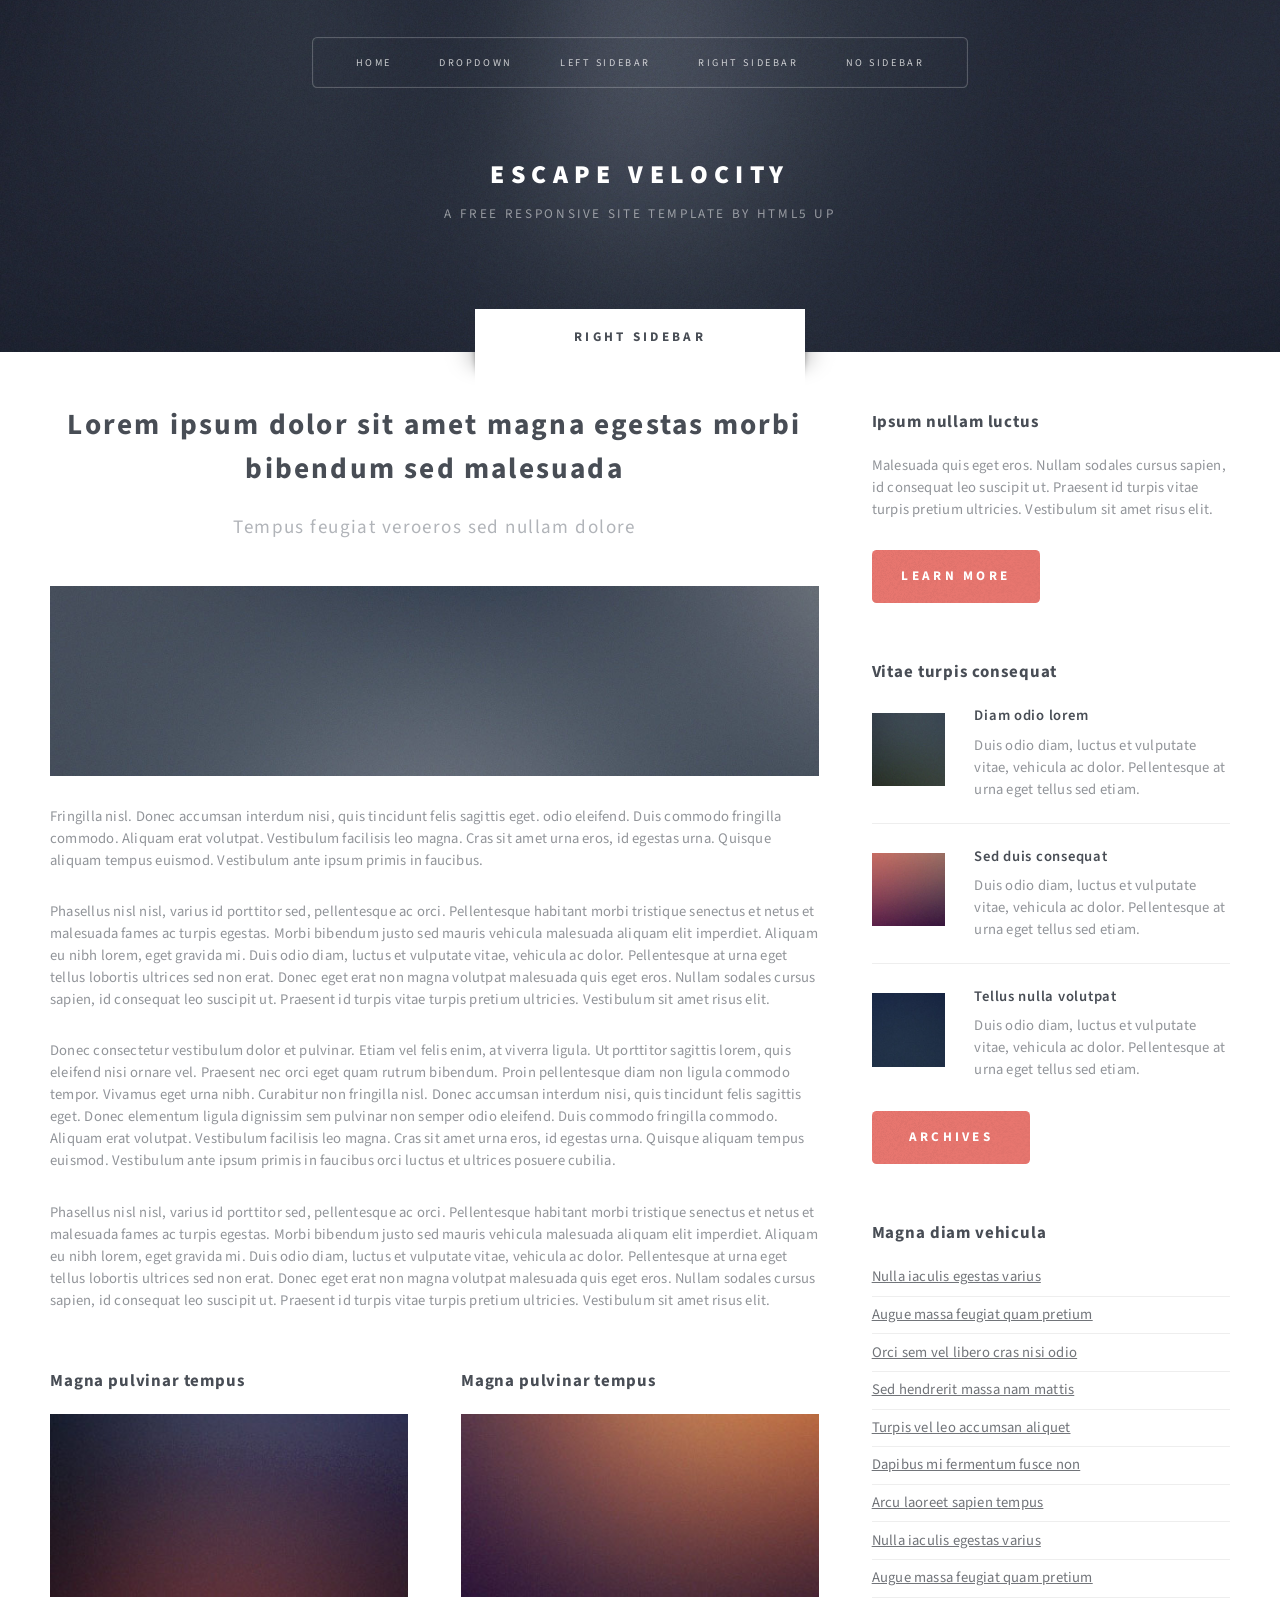
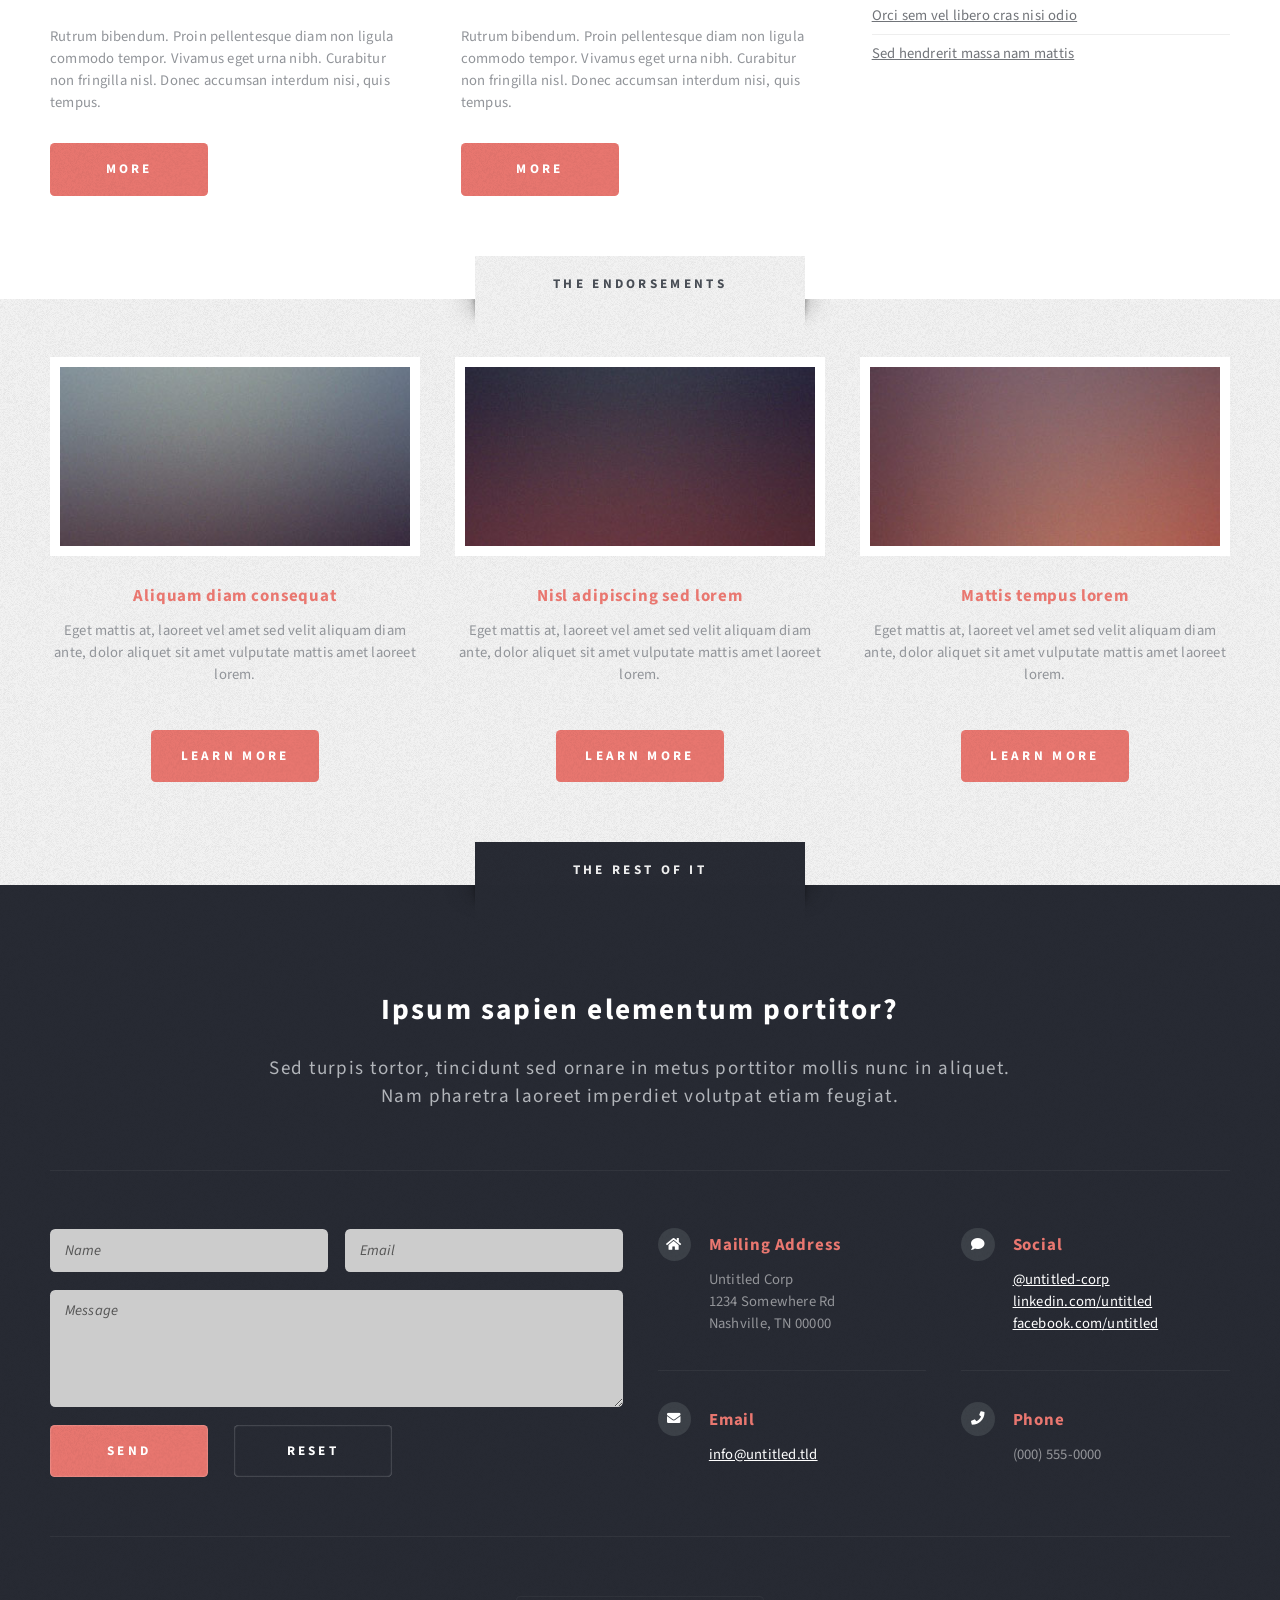
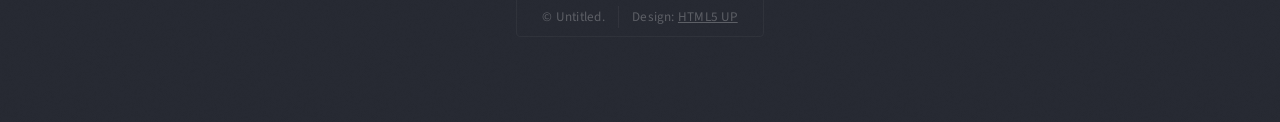
<file: right-sidebar.html>
<!DOCTYPE HTML>
<!--
	Escape Velocity by HTML5 UP
	html5up.net | @ajlkn
	Free for personal and commercial use under the CCA 3.0 license (html5up.net/license)
-->
<html>
	<head>
		<title>Right Sidebar - Escape Velocity by HTML5 UP</title>
		<meta charset="utf-8" />
		<meta name="viewport" content="width=device-width, initial-scale=1, user-scalable=no" />
		<link rel="stylesheet" href="assets/css/main.css" />
	</head>
	<body class="right-sidebar is-preload">
		<div id="page-wrapper">

			<!-- Header -->
				<section id="header" class="wrapper">

					<!-- Logo -->
						<div id="logo">
							<h1><a href="index.html">Escape Velocity</a></h1>
							<p>A free responsive site template by HTML5 UP</p>
						</div>

					<!-- Nav -->
						<nav id="nav">
							<ul>
								<li><a href="index.html">Home</a></li>
								<li>
									<a href="#">Dropdown</a>
									<ul>
										<li><a href="#">Lorem ipsum</a></li>
										<li><a href="#">Magna veroeros</a></li>
										<li><a href="#">Etiam nisl</a></li>
										<li>
											<a href="#">Sed consequat</a>
											<ul>
												<li><a href="#">Lorem dolor</a></li>
												<li><a href="#">Amet consequat</a></li>
												<li><a href="#">Magna phasellus</a></li>
												<li><a href="#">Etiam nisl</a></li>
												<li><a href="#">Sed feugiat</a></li>
											</ul>
										</li>
										<li><a href="#">Nisl tempus</a></li>
									</ul>
								</li>
								<li><a href="left-sidebar.html">Left Sidebar</a></li>
								<li class="current"><a href="right-sidebar.html">Right Sidebar</a></li>
								<li><a href="no-sidebar.html">No Sidebar</a></li>
							</ul>
						</nav>

				</section>

			<!-- Main -->
				<section id="main" class="wrapper style2">
					<div class="title">Right Sidebar</div>
					<div class="container">
						<div class="row gtr-150">
							<div class="col-8 col-12-medium">

								<!-- Content -->
									<div id="content">
										<article class="box post">
											<header class="style1">
												<h2>Lorem ipsum dolor sit amet magna egestas morbi bibendum sed malesuada</h2>
												<p>Tempus feugiat veroeros sed nullam dolore</p>
											</header>
											<a href="#" class="image featured">
												<img src="images/pic01.jpg" alt="" />
											</a>
											<p>Fringilla nisl. Donec accumsan interdum nisi, quis tincidunt felis sagittis eget.
											odio eleifend. Duis commodo fringilla commodo. Aliquam erat volutpat. Vestibulum
											facilisis leo magna. Cras sit amet urna eros, id egestas urna. Quisque aliquam
											tempus euismod. Vestibulum ante ipsum primis in faucibus.</p>
											<p>Phasellus nisl nisl, varius id porttitor sed, pellentesque ac orci. Pellentesque
											habitant morbi tristique senectus et netus et malesuada fames ac turpis egestas. Morbi
											bibendum justo sed mauris vehicula malesuada aliquam elit imperdiet. Aliquam eu nibh
											lorem, eget gravida mi. Duis odio diam, luctus et vulputate vitae, vehicula ac dolor.
											Pellentesque at urna eget tellus lobortis ultrices sed non erat. Donec eget erat non
											magna volutpat malesuada quis eget eros. Nullam sodales cursus sapien, id consequat
											leo suscipit ut. Praesent id turpis vitae turpis pretium ultricies. Vestibulum sit
											amet risus elit.</p>
											<p>Donec consectetur vestibulum dolor et pulvinar. Etiam vel felis enim, at viverra
											ligula. Ut porttitor sagittis lorem, quis eleifend nisi ornare vel. Praesent nec orci
											eget quam rutrum bibendum. Proin pellentesque diam non ligula commodo tempor. Vivamus
											eget urna nibh. Curabitur non fringilla nisl. Donec accumsan interdum nisi, quis
											tincidunt felis sagittis eget. Donec elementum ligula dignissim sem pulvinar non semper
											odio eleifend. Duis commodo fringilla commodo. Aliquam erat volutpat. Vestibulum
											facilisis leo magna. Cras sit amet urna eros, id egestas urna. Quisque aliquam
											tempus euismod. Vestibulum ante ipsum primis in faucibus orci luctus et ultrices
											posuere cubilia.</p>
											<p>Phasellus nisl nisl, varius id porttitor sed, pellentesque ac orci. Pellentesque
											habitant morbi tristique senectus et netus et malesuada fames ac turpis egestas. Morbi
											bibendum justo sed mauris vehicula malesuada aliquam elit imperdiet. Aliquam eu nibh
											lorem, eget gravida mi. Duis odio diam, luctus et vulputate vitae, vehicula ac dolor.
											Pellentesque at urna eget tellus lobortis ultrices sed non erat. Donec eget erat non
											magna volutpat malesuada quis eget eros. Nullam sodales cursus sapien, id consequat
											leo suscipit ut. Praesent id turpis vitae turpis pretium ultricies. Vestibulum sit
											amet risus elit.</p>
										</article>
										<div class="row gtr-150">
											<div class="col-6 col-12-small">
												<section class="box">
													<header>
														<h2>Magna pulvinar tempus</h2>
													</header>
													<a href="#" class="image featured"><img src="images/pic05.jpg" alt="" /></a>
													<p>Rutrum bibendum. Proin pellentesque diam non ligula commodo tempor. Vivamus
													eget urna nibh. Curabitur non fringilla nisl. Donec accumsan interdum nisi, quis
													tempus.</p>
													<a href="#" class="button style1">More</a>
												</section>
											</div>
											<div class="col-6 col-12-small">
												<section class="box">
													<header>
														<h2>Magna pulvinar tempus</h2>
													</header>
													<a href="#" class="image featured"><img src="images/pic06.jpg" alt="" /></a>
													<p>Rutrum bibendum. Proin pellentesque diam non ligula commodo tempor. Vivamus
													eget urna nibh. Curabitur non fringilla nisl. Donec accumsan interdum nisi, quis
													tempus.</p>
													<a href="#" class="button style1">More</a>
												</section>
											</div>
										</div>
									</div>

							</div>
							<div class="col-4 col-12-medium">

								<!-- Sidebar -->
									<div id="sidebar">
										<section class="box">
											<header>
												<h2>Ipsum nullam luctus</h2>
											</header>
											<p>Malesuada quis eget eros. Nullam sodales cursus sapien, id consequat
											leo suscipit ut. Praesent id turpis vitae turpis pretium ultricies. Vestibulum sit
											amet risus elit.</p>
											<a href="#" class="button style1">Learn More</a>
										</section>
										<section class="box">
											<header>
												<h2>Vitae turpis consequat</h2>
											</header>
											<ul class="style2">
												<li>
													<article class="box post-excerpt">
														<a href="#" class="image left"><img src="images/pic08.jpg" alt="" /></a>
														<h3><a href="#">Diam odio lorem</a></h3>
														<p>Duis odio diam, luctus et vulputate vitae, vehicula ac dolor. Pellentesque at urna eget tellus sed etiam.</p>
													</article>
												</li>
												<li>
													<article class="box post-excerpt">
														<a href="#" class="image left"><img src="images/pic09.jpg" alt="" /></a>
														<h3><a href="#">Sed duis consequat</a></h3>
														<p>Duis odio diam, luctus et vulputate vitae, vehicula ac dolor. Pellentesque at urna eget tellus sed etiam.</p>
													</article>
												</li>
												<li>
													<article class="box post-excerpt">
														<a href="#" class="image left"><img src="images/pic10.jpg" alt="" /></a>
														<h3><a href="#">Tellus nulla volutpat</a></h3>
														<p>Duis odio diam, luctus et vulputate vitae, vehicula ac dolor. Pellentesque at urna eget tellus sed etiam.</p>
													</article>
												</li>
											</ul>
											<a href="#" class="button style1">Archives</a>
										</section>
										<section class="box">
											<header>
												<h2>Magna diam vehicula</h2>
											</header>
											<ul class="style3">
												<li><a href="#">Nulla iaculis egestas varius</a></li>
												<li><a href="#">Augue massa feugiat quam pretium</a></li>
												<li><a href="#">Orci sem vel libero cras nisi odio</a></li>
												<li><a href="#">Sed hendrerit massa nam mattis</a></li>
												<li><a href="#">Turpis vel leo accumsan aliquet</a></li>
												<li><a href="#">Dapibus mi fermentum fusce non</a></li>
												<li><a href="#">Arcu laoreet sapien tempus</a></li>
												<li><a href="#">Nulla iaculis egestas varius</a></li>
												<li><a href="#">Augue massa feugiat quam pretium</a></li>
												<li><a href="#">Orci sem vel libero cras nisi odio</a></li>
												<li><a href="#">Sed hendrerit massa nam mattis</a></li>
											</ul>
										</section>
									</div>

							</div>
						</div>
					</div>
				</section>

			<!-- Highlights -->
				<section id="highlights" class="wrapper style3">
					<div class="title">The Endorsements</div>
					<div class="container">
						<div class="row aln-center">
							<div class="col-4 col-12-medium">
								<section class="highlight">
									<a href="#" class="image featured"><img src="images/pic02.jpg" alt="" /></a>
									<h3><a href="#">Aliquam diam consequat</a></h3>
									<p>Eget mattis at, laoreet vel amet sed velit aliquam diam ante, dolor aliquet sit amet vulputate mattis amet laoreet lorem.</p>
									<ul class="actions">
										<li><a href="#" class="button style1">Learn More</a></li>
									</ul>
								</section>
							</div>
							<div class="col-4 col-12-medium">
								<section class="highlight">
									<a href="#" class="image featured"><img src="images/pic03.jpg" alt="" /></a>
									<h3><a href="#">Nisl adipiscing sed lorem</a></h3>
									<p>Eget mattis at, laoreet vel amet sed velit aliquam diam ante, dolor aliquet sit amet vulputate mattis amet laoreet lorem.</p>
									<ul class="actions">
										<li><a href="#" class="button style1">Learn More</a></li>
									</ul>
								</section>
							</div>
							<div class="col-4 col-12-medium">
								<section class="highlight">
									<a href="#" class="image featured"><img src="images/pic04.jpg" alt="" /></a>
									<h3><a href="#">Mattis tempus lorem</a></h3>
									<p>Eget mattis at, laoreet vel amet sed velit aliquam diam ante, dolor aliquet sit amet vulputate mattis amet laoreet lorem.</p>
									<ul class="actions">
										<li><a href="#" class="button style1">Learn More</a></li>
									</ul>
								</section>
							</div>
						</div>
					</div>
				</section>

			<!-- Footer -->
				<section id="footer" class="wrapper">
					<div class="title">The Rest Of It</div>
					<div class="container">
						<header class="style1">
							<h2>Ipsum sapien elementum portitor?</h2>
							<p>
								Sed turpis tortor, tincidunt sed ornare in metus porttitor mollis nunc in aliquet.<br />
								Nam pharetra laoreet imperdiet volutpat etiam feugiat.
							</p>
						</header>
						<div class="row">
							<div class="col-6 col-12-medium">

								<!-- Contact Form -->
									<section>
										<form method="post" action="#">
											<div class="row gtr-50">
												<div class="col-6 col-12-small">
													<input type="text" name="name" id="contact-name" placeholder="Name" />
												</div>
												<div class="col-6 col-12-small">
													<input type="text" name="email" id="contact-email" placeholder="Email" />
												</div>
												<div class="col-12">
													<textarea name="message" id="contact-message" placeholder="Message" rows="4"></textarea>
												</div>
												<div class="col-12">
													<ul class="actions">
														<li><input type="submit" class="style1" value="Send" /></li>
														<li><input type="reset" class="style2" value="Reset" /></li>
													</ul>
												</div>
											</div>
										</form>
									</section>

							</div>
							<div class="col-6 col-12-medium">

								<!-- Contact -->
									<section class="feature-list small">
										<div class="row">
											<div class="col-6 col-12-small">
												<section>
													<h3 class="icon solid fa-home">Mailing Address</h3>
													<p>
														Untitled Corp<br />
														1234 Somewhere Rd<br />
														Nashville, TN 00000
													</p>
												</section>
											</div>
											<div class="col-6 col-12-small">
												<section>
													<h3 class="icon solid fa-comment">Social</h3>
													<p>
														<a href="#">@untitled-corp</a><br />
														<a href="#">linkedin.com/untitled</a><br />
														<a href="#">facebook.com/untitled</a>
													</p>
												</section>
											</div>
											<div class="col-6 col-12-small">
												<section>
													<h3 class="icon solid fa-envelope">Email</h3>
													<p>
														<a href="#">info@untitled.tld</a>
													</p>
												</section>
											</div>
											<div class="col-6 col-12-small">
												<section>
													<h3 class="icon solid fa-phone">Phone</h3>
													<p>
														(000) 555-0000
													</p>
												</section>
											</div>
										</div>
									</section>

							</div>
						</div>
						<div id="copyright">
							<ul>
								<li>&copy; Untitled.</li><li>Design: <a href="http://html5up.net">HTML5 UP</a></li>
							</ul>
						</div>
					</div>
				</section>

		</div>

		<!-- Scripts -->
			<script src="assets/js/jquery.min.js"></script>
			<script src="assets/js/jquery.dropotron.min.js"></script>
			<script src="assets/js/browser.min.js"></script>
			<script src="assets/js/breakpoints.min.js"></script>
			<script src="assets/js/util.js"></script>
			<script src="assets/js/main.js"></script>

	</body>
</html>
</file>
<file: assets/css/main.css>
@import url("fontawesome-all.min.css");
/* @import url("brands.css"); */
@import url("https://fonts.googleapis.com/css?family=Source+Sans+Pro:400,400italic,700,900");

/*
	Escape Velocity by HTML5 UP
	html5up.net | @ajlkn
	Free for personal and commercial use under the CCA 3.0 license (html5up.net/license)
*/

html, body, div, span, applet, object,
iframe, h1, h2, h3, h4, h5, h6, p, blockquote,
pre, a, abbr, acronym, address, big, cite,
code, del, dfn, em, img, ins, kbd, q, s, samp,
small, strike, strong, sub, sup, tt, var, b,
u, i, center, dl, dt, dd, ol, ul, li, fieldset,
form, label, legend, table, caption, tbody,
tfoot, thead, tr, th, td, article, aside,
canvas, details, embed, figure, figcaption,
footer, header, hgroup, menu, nav, output, ruby,
section, summary, time, mark, audio, video {
	margin: 0;
	padding: 0;
	border: 0;
	font-size: 100%;
	font: inherit;
	vertical-align: baseline;}

article, aside, details, figcaption, figure,
footer, header, hgroup, menu, nav, section {
	display: block;}

body {
	line-height: 1;
}

ol, ul {
	list-style: none;
}

blockquote, q {
	quotes: none;
}

	blockquote:before, blockquote:after, q:before, q:after {
		content: '';
		content: none;
	}

table {
	border-collapse: collapse;
	border-spacing: 0;
}

body {
	-webkit-text-size-adjust: none;
}

mark {
	background-color: transparent;
	color: inherit;
}

input::-moz-focus-inner {
	border: 0;
	padding: 0;
}

input, select, textarea {
	-moz-appearance: none;
	-webkit-appearance: none;
	-ms-appearance: none;
	appearance: none;
}

/* Basic */

	@-ms-viewport {
		width: device-width;
	}

	html {
		box-sizing: border-box;
	}

	*, *:before, *:after {
		box-sizing: inherit;
	}

	body.is-preload *, body.is-preload *:before, body.is-preload *:after {
		-moz-animation: none !important;
		-webkit-animation: none !important;
		-ms-animation: none !important;
		animation: none !important;
		-moz-transition: none !important;
		-webkit-transition: none !important;
		-ms-transition: none !important;
		transition: none !important;
	}

	body, input, textarea, select {
		font-family: 'Source Sans Pro', sans-serif;
		font-weight: 400;
		color: #919499;
		font-size: 14pt;
		line-height: 1.75em;
		letter-spacing: 0.025em;
	}

	h1, h2, h3, h4, h5, h6 {
		font-weight: 700;
		color: #484d55;
	}

		h1 a, h2 a, h3 a, h4 a, h5 a, h6 a {
			color: inherit;
			text-decoration: none;
		}

	a {
		-moz-transition: color .25s ease-in-out;
		-webkit-transition: color .25s ease-in-out;
		-ms-transition: color .25s ease-in-out;
		transition: color .25s ease-in-out;
		text-decoration: underline;
		color: #717479;
	}

		a:hover {
			text-decoration: none;
		}

	strong, b {
		font-weight: 700;
		color: #484d55;
	}

	blockquote {
		border-left: solid 0.5em #ddd;
		padding: 1em 0 1em 2em;
		font-style: italic;
	}

	em, i {
		font-style: italic;
	}

	hr {
		border: 0;
		border-top: solid 1px #ddd;
		margin: 2em 0 2em 0;
	}

	sub {
		position: relative;
		top: 0.5em;
		font-size: 0.8em;
	}

	sup {
		position: relative;
		top: -0.5em;
		font-size: 0.8em;
	}

	.nobr {
		white-space: nowrap;
	}

	br.clear {
		clear: both;
	}

	p, ul, ol, dl, table, blockquote, form {
		margin-bottom: 2em;
	}

/* Container */

	.container {
		margin: 0 auto;
		max-width: 100%;
		width: 68em;
	}

		@media screen and (max-width: 1680px) {

			.container {
				width: 70em;
			}

		}

		@media screen and (max-width: 1280px) {

			.container {
				width: calc(100% - 100px);
			}

		}

		@media screen and (max-width: 980px) {

			.container {
				width: calc(100% - 100px);
			}

		}

		@media screen and (max-width: 736px) {

			.container {
				width: calc(100% - 40px);
			}

		}

/* Row */

	.row {
		display: flex;
		flex-wrap: wrap;
		box-sizing: border-box;
		align-items: stretch;
	}

		.row > * {
			box-sizing: border-box;
		}

		.row.gtr-uniform > * > :last-child {
			margin-bottom: 0;
		}

		.row.aln-left {
			justify-content: flex-start;
		}

		.row.aln-center {
			justify-content: center;
		}

		.row.aln-right {
			justify-content: flex-end;
		}

		.row.aln-top {
			align-items: flex-start;
		}

		.row.aln-middle {
			align-items: center;
		}

		.row.aln-bottom {
			align-items: flex-end;
		}

		.row > .imp {
			order: -1;
		}

		.row > .col-1 {
			width: 8.33333%;
		}

		.row > .off-1 {
			margin-left: 8.33333%;
		}

		.row > .col-2 {
			width: 16.66667%;
		}

		.row > .off-2 {
			margin-left: 16.66667%;
		}

		.row > .col-3 {
			width: 25%;
		}

		.row > .off-3 {
			margin-left: 25%;
		}

		.row > .col-4 {
			width: 33.33333%;
		}

		.row > .off-4 {
			margin-left: 33.33333%;
		}

		.row > .col-5 {
			width: 41.66667%;
		}

		.row > .off-5 {
			margin-left: 41.66667%;
		}

		.row > .col-6 {
			width: 50%;
		}

		.row > .off-6 {
			margin-left: 50%;
		}

		.row > .col-7 {
			width: 58.33333%;
		}

		.row > .off-7 {
			margin-left: 58.33333%;
		}

		.row > .col-8 {
			width: 66.66667%;
		}

		.row > .off-8 {
			margin-left: 66.66667%;
		}

		.row > .col-9 {
			width: 75%;
		}

		.row > .off-9 {
			margin-left: 75%;
		}

		.row > .col-10 {
			width: 83.33333%;
		}

		.row > .off-10 {
			margin-left: 83.33333%;
		}

		.row > .col-11 {
			width: 91.66667%;
		}

		.row > .off-11 {
			margin-left: 91.66667%;
		}

		.row > .col-12 {
			width: 100%;
		}

		.row > .off-12 {
			margin-left: 100%;
		}

		.row.gtr-0 {
			margin-top: 0px;
			margin-left: 0px;
		}

			.row.gtr-0 > * {
				padding: 0px 0 0 0px;
			}

			.row.gtr-0.gtr-uniform {
				margin-top: 0px;
			}

				.row.gtr-0.gtr-uniform > * {
					padding-top: 0px;
				}

		.row.gtr-25 {
			margin-top: -12.5px;
			margin-left: -12.5px;
		}

			.row.gtr-25 > * {
				padding: 12.5px 0 0 12.5px;
			}

			.row.gtr-25.gtr-uniform {
				margin-top: -12.5px;
			}

				.row.gtr-25.gtr-uniform > * {
					padding-top: 12.5px;
				}

		.row.gtr-50 {
			margin-top: -25px;
			margin-left: -25px;
		}

			.row.gtr-50 > * {
				padding: 25px 0 0 25px;
			}

			.row.gtr-50.gtr-uniform {
				margin-top: -25px;
			}

				.row.gtr-50.gtr-uniform > * {
					padding-top: 25px;
				}

		.row {
			margin-top: -50px;
			margin-left: -50px;
		}

			.row > * {
				padding: 50px 0 0 50px;
			}

			.row.gtr-uniform {
				margin-top: -50px;
			}

				.row.gtr-uniform > * {
					padding-top: 50px;
				}

		.row.gtr-150 {
			margin-top: -75px;
			margin-left: -75px;
		}

			.row.gtr-150 > * {
				padding: 75px 0 0 75px;
			}

			.row.gtr-150.gtr-uniform {
				margin-top: -75px;
			}

				.row.gtr-150.gtr-uniform > * {
					padding-top: 75px;
				}

		.row.gtr-200 {
			margin-top: -100px;
			margin-left: -100px;
		}

			.row.gtr-200 > * {
				padding: 100px 0 0 100px;
			}

			.row.gtr-200.gtr-uniform {
				margin-top: -100px;
			}

				.row.gtr-200.gtr-uniform > * {
					padding-top: 100px;
				}

		@media screen and (max-width: 1680px) {

			.row {
				display: flex;
				flex-wrap: wrap;
				box-sizing: border-box;
				align-items: stretch;
			}

				.row > * {
					box-sizing: border-box;
				}

				.row.gtr-uniform > * > :last-child {
					margin-bottom: 0;
				}

				.row.aln-left {
					justify-content: flex-start;
				}

				.row.aln-center {
					justify-content: center;
				}

				.row.aln-right {
					justify-content: flex-end;
				}

				.row.aln-top {
					align-items: flex-start;
				}

				.row.aln-middle {
					align-items: center;
				}

				.row.aln-bottom {
					align-items: flex-end;
				}

				.row > .imp-xlarge {
					order: -1;
				}

				.row > .col-1-xlarge {
					width: 8.33333%;
				}

				.row > .off-1-xlarge {
					margin-left: 8.33333%;
				}

				.row > .col-2-xlarge {
					width: 16.66667%;
				}

				.row > .off-2-xlarge {
					margin-left: 16.66667%;
				}

				.row > .col-3-xlarge {
					width: 25%;
				}

				.row > .off-3-xlarge {
					margin-left: 25%;
				}

				.row > .col-4-xlarge {
					width: 33.33333%;
				}

				.row > .off-4-xlarge {
					margin-left: 33.33333%;
				}

				.row > .col-5-xlarge {
					width: 41.66667%;
				}

				.row > .off-5-xlarge {
					margin-left: 41.66667%;
				}

				.row > .col-6-xlarge {
					width: 50%;
				}

				.row > .off-6-xlarge {
					margin-left: 50%;
				}

				.row > .col-7-xlarge {
					width: 58.33333%;
				}

				.row > .off-7-xlarge {
					margin-left: 58.33333%;
				}

				.row > .col-8-xlarge {
					width: 66.66667%;
				}

				.row > .off-8-xlarge {
					margin-left: 66.66667%;
				}

				.row > .col-9-xlarge {
					width: 75%;
				}

				.row > .off-9-xlarge {
					margin-left: 75%;
				}

				.row > .col-10-xlarge {
					width: 83.33333%;
				}

				.row > .off-10-xlarge {
					margin-left: 83.33333%;
				}

				.row > .col-11-xlarge {
					width: 91.66667%;
				}

				.row > .off-11-xlarge {
					margin-left: 91.66667%;
				}

				.row > .col-12-xlarge {
					width: 100%;
				}

				.row > .off-12-xlarge {
					margin-left: 100%;
				}

				.row.gtr-0 {
					margin-top: 0px;
					margin-left: 0px;
				}

					.row.gtr-0 > * {
						padding: 0px 0 0 0px;
					}

					.row.gtr-0.gtr-uniform {
						margin-top: 0px;
					}

						.row.gtr-0.gtr-uniform > * {
							padding-top: 0px;
						}

				.row.gtr-25 {
					margin-top: -12.5px;
					margin-left: -12.5px;
				}

					.row.gtr-25 > * {
						padding: 12.5px 0 0 12.5px;
					}

					.row.gtr-25.gtr-uniform {
						margin-top: -12.5px;
					}

						.row.gtr-25.gtr-uniform > * {
							padding-top: 12.5px;
						}

				.row.gtr-50 {
					margin-top: -25px;
					margin-left: -25px;
				}

					.row.gtr-50 > * {
						padding: 25px 0 0 25px;
					}

					.row.gtr-50.gtr-uniform {
						margin-top: -25px;
					}

						.row.gtr-50.gtr-uniform > * {
							padding-top: 25px;
						}

				.row {
					margin-top: -50px;
					margin-left: -50px;
				}

					.row > * {
						padding: 50px 0 0 50px;
					}

					.row.gtr-uniform {
						margin-top: -50px;
					}

						.row.gtr-uniform > * {
							padding-top: 50px;
						}

				.row.gtr-150 {
					margin-top: -75px;
					margin-left: -75px;
				}

					.row.gtr-150 > * {
						padding: 75px 0 0 75px;
					}

					.row.gtr-150.gtr-uniform {
						margin-top: -75px;
					}

						.row.gtr-150.gtr-uniform > * {
							padding-top: 75px;
						}

				.row.gtr-200 {
					margin-top: -100px;
					margin-left: -100px;
				}

					.row.gtr-200 > * {
						padding: 100px 0 0 100px;
					}

					.row.gtr-200.gtr-uniform {
						margin-top: -100px;
					}

						.row.gtr-200.gtr-uniform > * {
							padding-top: 100px;
						}

		}

		@media screen and (max-width: 1280px) {

			.row {
				display: flex;
				flex-wrap: wrap;
				box-sizing: border-box;
				align-items: stretch;
			}

				.row > * {
					box-sizing: border-box;
				}

				.row.gtr-uniform > * > :last-child {
					margin-bottom: 0;
				}

				.row.aln-left {
					justify-content: flex-start;
				}

				.row.aln-center {
					justify-content: center;
				}

				.row.aln-right {
					justify-content: flex-end;
				}

				.row.aln-top {
					align-items: flex-start;
				}

				.row.aln-middle {
					align-items: center;
				}

				.row.aln-bottom {
					align-items: flex-end;
				}

				.row > .imp-large {
					order: -1;
				}

				.row > .col-1-large {
					width: 8.33333%;
				}

				.row > .off-1-large {
					margin-left: 8.33333%;
				}

				.row > .col-2-large {
					width: 16.66667%;
				}

				.row > .off-2-large {
					margin-left: 16.66667%;
				}

				.row > .col-3-large {
					width: 25%;
				}

				.row > .off-3-large {
					margin-left: 25%;
				}

				.row > .col-4-large {
					width: 33.33333%;
				}

				.row > .off-4-large {
					margin-left: 33.33333%;
				}

				.row > .col-5-large {
					width: 41.66667%;
				}

				.row > .off-5-large {
					margin-left: 41.66667%;
				}

				.row > .col-6-large {
					width: 50%;
				}

				.row > .off-6-large {
					margin-left: 50%;
				}

				.row > .col-7-large {
					width: 58.33333%;
				}

				.row > .off-7-large {
					margin-left: 58.33333%;
				}

				.row > .col-8-large {
					width: 66.66667%;
				}

				.row > .off-8-large {
					margin-left: 66.66667%;
				}

				.row > .col-9-large {
					width: 75%;
				}

				.row > .off-9-large {
					margin-left: 75%;
				}

				.row > .col-10-large {
					width: 83.33333%;
				}

				.row > .off-10-large {
					margin-left: 83.33333%;
				}

				.row > .col-11-large {
					width: 91.66667%;
				}

				.row > .off-11-large {
					margin-left: 91.66667%;
				}

				.row > .col-12-large {
					width: 100%;
				}

				.row > .off-12-large {
					margin-left: 100%;
				}

				.row.gtr-0 {
					margin-top: 0px;
					margin-left: 0px;
				}

					.row.gtr-0 > * {
						padding: 0px 0 0 0px;
					}

					.row.gtr-0.gtr-uniform {
						margin-top: 0px;
					}

						.row.gtr-0.gtr-uniform > * {
							padding-top: 0px;
						}

				.row.gtr-25 {
					margin-top: -8.75px;
					margin-left: -8.75px;
				}

					.row.gtr-25 > * {
						padding: 8.75px 0 0 8.75px;
					}

					.row.gtr-25.gtr-uniform {
						margin-top: -8.75px;
					}

						.row.gtr-25.gtr-uniform > * {
							padding-top: 8.75px;
						}

				.row.gtr-50 {
					margin-top: -17.5px;
					margin-left: -17.5px;
				}

					.row.gtr-50 > * {
						padding: 17.5px 0 0 17.5px;
					}

					.row.gtr-50.gtr-uniform {
						margin-top: -17.5px;
					}

						.row.gtr-50.gtr-uniform > * {
							padding-top: 17.5px;
						}

				.row {
					margin-top: -35px;
					margin-left: -35px;
				}

					.row > * {
						padding: 35px 0 0 35px;
					}

					.row.gtr-uniform {
						margin-top: -35px;
					}

						.row.gtr-uniform > * {
							padding-top: 35px;
						}

				.row.gtr-150 {
					margin-top: -52.5px;
					margin-left: -52.5px;
				}

					.row.gtr-150 > * {
						padding: 52.5px 0 0 52.5px;
					}

					.row.gtr-150.gtr-uniform {
						margin-top: -52.5px;
					}

						.row.gtr-150.gtr-uniform > * {
							padding-top: 52.5px;
						}

				.row.gtr-200 {
					margin-top: -70px;
					margin-left: -70px;
				}

					.row.gtr-200 > * {
						padding: 70px 0 0 70px;
					}

					.row.gtr-200.gtr-uniform {
						margin-top: -70px;
					}

						.row.gtr-200.gtr-uniform > * {
							padding-top: 70px;
						}

		}

		@media screen and (max-width: 980px) {

			.row {
				display: flex;
				flex-wrap: wrap;
				box-sizing: border-box;
				align-items: stretch;
			}

				.row > * {
					box-sizing: border-box;
				}

				.row.gtr-uniform > * > :last-child {
					margin-bottom: 0;
				}

				.row.aln-left {
					justify-content: flex-start;
				}

				.row.aln-center {
					justify-content: center;
				}

				.row.aln-right {
					justify-content: flex-end;
				}

				.row.aln-top {
					align-items: flex-start;
				}

				.row.aln-middle {
					align-items: center;
				}

				.row.aln-bottom {
					align-items: flex-end;
				}

				.row > .imp-medium {
					order: -1;
				}

				.row > .col-1-medium {
					width: 8.33333%;
				}

				.row > .off-1-medium {
					margin-left: 8.33333%;
				}

				.row > .col-2-medium {
					width: 16.66667%;
				}

				.row > .off-2-medium {
					margin-left: 16.66667%;
				}

				.row > .col-3-medium {
					width: 25%;
				}

				.row > .off-3-medium {
					margin-left: 25%;
				}

				.row > .col-4-medium {
					width: 33.33333%;
				}

				.row > .off-4-medium {
					margin-left: 33.33333%;
				}

				.row > .col-5-medium {
					width: 41.66667%;
				}

				.row > .off-5-medium {
					margin-left: 41.66667%;
				}

				.row > .col-6-medium {
					width: 50%;
				}

				.row > .off-6-medium {
					margin-left: 50%;
				}

				.row > .col-7-medium {
					width: 58.33333%;
				}

				.row > .off-7-medium {
					margin-left: 58.33333%;
				}

				.row > .col-8-medium {
					width: 66.66667%;
				}

				.row > .off-8-medium {
					margin-left: 66.66667%;
				}

				.row > .col-9-medium {
					width: 75%;
				}

				.row > .off-9-medium {
					margin-left: 75%;
				}

				.row > .col-10-medium {
					width: 83.33333%;
				}

				.row > .off-10-medium {
					margin-left: 83.33333%;
				}

				.row > .col-11-medium {
					width: 91.66667%;
				}

				.row > .off-11-medium {
					margin-left: 91.66667%;
				}

				.row > .col-12-medium {
					width: 100%;
				}

				.row > .off-12-medium {
					margin-left: 100%;
				}

				.row.gtr-0 {
					margin-top: 0px;
					margin-left: 0px;
				}

					.row.gtr-0 > * {
						padding: 0px 0 0 0px;
					}

					.row.gtr-0.gtr-uniform {
						margin-top: 0px;
					}

						.row.gtr-0.gtr-uniform > * {
							padding-top: 0px;
						}

				.row.gtr-25 {
					margin-top: -12.5px;
					margin-left: -12.5px;
				}

					.row.gtr-25 > * {
						padding: 12.5px 0 0 12.5px;
					}

					.row.gtr-25.gtr-uniform {
						margin-top: -12.5px;
					}

						.row.gtr-25.gtr-uniform > * {
							padding-top: 12.5px;
						}

				.row.gtr-50 {
					margin-top: -25px;
					margin-left: -25px;
				}

					.row.gtr-50 > * {
						padding: 25px 0 0 25px;
					}

					.row.gtr-50.gtr-uniform {
						margin-top: -25px;
					}

						.row.gtr-50.gtr-uniform > * {
							padding-top: 25px;
						}

				.row {
					margin-top: -50px;
					margin-left: -50px;
				}

					.row > * {
						padding: 50px 0 0 50px;
					}

					.row.gtr-uniform {
						margin-top: -50px;
					}

						.row.gtr-uniform > * {
							padding-top: 50px;
						}

				.row.gtr-150 {
					margin-top: -75px;
					margin-left: -75px;
				}

					.row.gtr-150 > * {
						padding: 75px 0 0 75px;
					}

					.row.gtr-150.gtr-uniform {
						margin-top: -75px;
					}

						.row.gtr-150.gtr-uniform > * {
							padding-top: 75px;
						}

				.row.gtr-200 {
					margin-top: -100px;
					margin-left: -100px;
				}

					.row.gtr-200 > * {
						padding: 100px 0 0 100px;
					}

					.row.gtr-200.gtr-uniform {
						margin-top: -100px;
					}

						.row.gtr-200.gtr-uniform > * {
							padding-top: 100px;
						}

		}

		@media screen and (max-width: 736px) {

			.row {
				display: flex;
				flex-wrap: wrap;
				box-sizing: border-box;
				align-items: stretch;
			}

				.row > * {
					box-sizing: border-box;
				}

				.row.gtr-uniform > * > :last-child {
					margin-bottom: 0;
				}

				.row.aln-left {
					justify-content: flex-start;
				}

				.row.aln-center {
					justify-content: center;
				}

				.row.aln-right {
					justify-content: flex-end;
				}

				.row.aln-top {
					align-items: flex-start;
				}

				.row.aln-middle {
					align-items: center;
				}

				.row.aln-bottom {
					align-items: flex-end;
				}

				.row > .imp-small {
					order: -1;
				}

				.row > .col-1-small {
					width: 8.33333%;
				}

				.row > .off-1-small {
					margin-left: 8.33333%;
				}

				.row > .col-2-small {
					width: 16.66667%;
				}

				.row > .off-2-small {
					margin-left: 16.66667%;
				}

				.row > .col-3-small {
					width: 25%;
				}

				.row > .off-3-small {
					margin-left: 25%;
				}

				.row > .col-4-small {
					width: 33.33333%;
				}

				.row > .off-4-small {
					margin-left: 33.33333%;
				}

				.row > .col-5-small {
					width: 41.66667%;
				}

				.row > .off-5-small {
					margin-left: 41.66667%;
				}

				.row > .col-6-small {
					width: 50%;
				}

				.row > .off-6-small {
					margin-left: 50%;
				}

				.row > .col-7-small {
					width: 58.33333%;
				}

				.row > .off-7-small {
					margin-left: 58.33333%;
				}

				.row > .col-8-small {
					width: 66.66667%;
				}

				.row > .off-8-small {
					margin-left: 66.66667%;
				}

				.row > .col-9-small {
					width: 75%;
				}

				.row > .off-9-small {
					margin-left: 75%;
				}

				.row > .col-10-small {
					width: 83.33333%;
				}

				.row > .off-10-small {
					margin-left: 83.33333%;
				}

				.row > .col-11-small {
					width: 91.66667%;
				}

				.row > .off-11-small {
					margin-left: 91.66667%;
				}

				.row > .col-12-small {
					width: 100%;
				}

				.row > .off-12-small {
					margin-left: 100%;
				}

				.row.gtr-0 {
					margin-top: 0px;
					margin-left: 0px;
				}

					.row.gtr-0 > * {
						padding: 0px 0 0 0px;
					}

					.row.gtr-0.gtr-uniform {
						margin-top: 0px;
					}

						.row.gtr-0.gtr-uniform > * {
							padding-top: 0px;
						}

				.row.gtr-25 {
					margin-top: -7.5px;
					margin-left: -7.5px;
				}

					.row.gtr-25 > * {
						padding: 7.5px 0 0 7.5px;
					}

					.row.gtr-25.gtr-uniform {
						margin-top: -7.5px;
					}

						.row.gtr-25.gtr-uniform > * {
							padding-top: 7.5px;
						}

				.row.gtr-50 {
					margin-top: -15px;
					margin-left: -15px;
				}

					.row.gtr-50 > * {
						padding: 15px 0 0 15px;
					}

					.row.gtr-50.gtr-uniform {
						margin-top: -15px;
					}

						.row.gtr-50.gtr-uniform > * {
							padding-top: 15px;
						}

				.row {
					margin-top: -30px;
					margin-left: -30px;
				}

					.row > * {
						padding: 30px 0 0 30px;
					}

					.row.gtr-uniform {
						margin-top: -30px;
					}

						.row.gtr-uniform > * {
							padding-top: 30px;
						}

				.row.gtr-150 {
					margin-top: -45px;
					margin-left: -45px;
				}

					.row.gtr-150 > * {
						padding: 45px 0 0 45px;
					}

					.row.gtr-150.gtr-uniform {
						margin-top: -45px;
					}

						.row.gtr-150.gtr-uniform > * {
							padding-top: 45px;
						}

				.row.gtr-200 {
					margin-top: -60px;
					margin-left: -60px;
				}

					.row.gtr-200 > * {
						padding: 60px 0 0 60px;
					}

					.row.gtr-200.gtr-uniform {
						margin-top: -60px;
					}

						.row.gtr-200.gtr-uniform > * {
							padding-top: 60px;
						}

		}

/* Section/Article */

	section,
	article {
		margin: 0 0 4em 0;
	}

	section > :last-child,
	article > :last-child,
	section:last-child,
	article:last-child {
		margin-bottom: 0;
	}

	header.style1 {
		text-align: center;
		padding: 3em 0 3em 0;
	}

		header.style1 h2 {
			font-weight: 700;
			font-size: 2em;
			letter-spacing: 0.075em;
			line-height: 1.5em;
		}

		header.style1 p {
			color: #b1b4b9;
			display: block;
			margin: 1.15em 0 0 0;
			font-size: 1.3em;
			letter-spacing: 0.075em;
			line-height: 1.5em;
		}

/* Table */

	table {
		width: 100%;
	}

		table.default {
			width: 100%;
		}

			table.default tbody tr:nth-child(2n+2) {
				background: #f4f4f4;
			}

			table.default td {
				padding: 0.5em 1em 0.5em 1em;
			}

			table.default th {
				text-align: left;
				font-weight: 400;
				padding: 0.5em 1em 0.5em 1em;
			}

			table.default thead {
				background: #484d55;
				color: #fff;
			}

			table.default tfoot {
				background: #eee;
			}

/* Form */

	form label {
		display: block;
		font-weight: 700;
		color: #484d55;
		margin: 0.25em 0 0.5em 0;
	}

	form input[type="text"],
	form input[type="email"],
	form input[type="password"],
	form select,
	form textarea {
		-moz-transition: all .25s ease-in-out;
		-webkit-transition: all .25s ease-in-out;
		-ms-transition: all .25s ease-in-out;
		transition: all .25s ease-in-out;
		-webkit-appearance: none;
		display: block;
		border: 0;
		background: #eee;
		box-shadow: inset 0px 0px 1px 0px #a0a1a7;
		border-radius: 0.35em;
		width: 100%;
		padding: 0.75em 1em 0.75em 1em;
	}

		form input[type="text"]:focus,
		form input[type="email"]:focus,
		form input[type="password"]:focus,
		form select:focus,
		form textarea:focus {
			background: #f8f8f8;
		}

	form input[type="text"],
	form input[type="email"]
	input[type="password"] {
		line-height: 1em;
	}

	form select {
		line-height: 1em;
	}

	form textarea {
		min-height: 8em;
	}

	form ul.actions {
		margin-top: 0;
	}

	form ::-webkit-input-placeholder {
		color: #555 !important;
		font-style: italic;
		line-height: 1.35em;
	}

	form :-moz-placeholder {
		color: #555 !important;
		font-style: italic;
	}

	form ::-moz-placeholder {
		color: #555 !important;
		font-style: italic;
	}

	form :-ms-input-placeholder {
		color: #555 !important;
		font-style: italic;
	}

	form ::-moz-focus-inner {
		border: 0;
	}

/* Image */

	.image {
		display: inline-block;
	}

		.image img {
			display: block;
			width: 100%;
		}

		.image.fit {
			display: block;
			width: 100%;
		}

		.image.left {
			float: left;
			margin: 0 2em 2em 0;
		}

		.image.centered {
			display: block;
			margin: 0 0 2em 0;
		}

			.image.centered img {
				margin: 0 auto;
				width: auto;
			}

		.image.featured {
			display: block;
			width: 100%;
			margin: 0 0 2em 0;
		}

/* Button */

	input[type="button"],
	input[type="submit"],
	input[type="reset"],
	button,
	.button {
		-moz-transition: all .25s ease-in-out;
		-webkit-transition: all .25s ease-in-out;
		-ms-transition: all .25s ease-in-out;
		transition: all .25s ease-in-out;
		display: inline-block;
		background: #444;
		text-align: center;
		text-transform: uppercase;
		font-weight: 700;
		letter-spacing: 0.25em;
		text-decoration: none;
		border-radius: 0.35em;
		border: 0;
		outline: 0;
		cursor: pointer;
		padding: 0 2.25em 0 2.25em;
		font-size: 0.9em;
		min-width: 12em;
		height: 4em;
		line-height: 4em;
	}

		input[type="button"]:hover,
		input[type="submit"]:hover,
		input[type="reset"]:hover,
		button:hover,
		.button:hover {
			background-color: #f98780;
		}

		input[type="button"].large,
		input[type="submit"].large,
		input[type="reset"].large,
		button.large,
		.button.large {
			font-size: 1em;
			min-width: 14em;
		}

		input[type="button"].style1,
		input[type="submit"].style1,
		input[type="reset"].style1,
		button.style1,
		.button.style1 {
			background: #e97770 url("images/overlay.png");
			color: #fff;
		}

			input[type="button"].style1:hover,
			input[type="submit"].style1:hover,
			input[type="reset"].style1:hover,
			button.style1:hover,
			.button.style1:hover {
				background-color: #f98780;
			}

			input[type="button"].style1:active,
			input[type="submit"].style1:active,
			input[type="reset"].style1:active,
			button.style1:active,
			.button.style1:active {
				background-color: #d96760;
			}

		input[type="button"].style2,
		input[type="submit"].style2,
		input[type="reset"].style2,
		button.style2,
		.button.style2 {
			background: none;
			color: #606167;
			box-shadow: inset 0px 0px 2px 0px #a0a1a7;
		}

			input[type="button"].style2:hover,
			input[type="submit"].style2:hover,
			input[type="reset"].style2:hover,
			button.style2:hover,
			.button.style2:hover {
				box-shadow: inset 0px 0px 2px 0px #606167;
			}

			input[type="button"].style2:active,
			input[type="submit"].style2:active,
			input[type="reset"].style2:active,
			button.style2:active,
			.button.style2:active {
				box-shadow: inset 0px 0px 2px 0px #202127;
			}

		input[type="button"].style3,
		input[type="submit"].style3,
		input[type="reset"].style3,
		button.style3,
		.button.style3 {
			background: #2f333b url("images/overlay.png");
			color: #fff;
		}

			input[type="button"].style3:hover,
			input[type="submit"].style3:hover,
			input[type="reset"].style3:hover,
			button.style3:hover,
			.button.style3:hover {
				background-color: #3f434b;
			}

			input[type="button"].style3:active,
			input[type="submit"].style3:active,
			input[type="reset"].style3:active,
			button.style3:active,
			.button.style3:active {
				background-color: #1f232b;
			}

/* List */

	ul {
		list-style: disc;
		padding-left: 1em;
	}

		ul li {
			padding-left: 0.5em;
		}

		ul.style2 {
			list-style: none;
			padding-left: 0;
		}

			ul.style2 li {
				border-top: solid 1px #eee;
				padding: 1.5em 0 0 0;
				margin: 1.5em 0 0 0;
			}

				ul.style2 li:first-child {
					border-top: 0;
					padding-top: 0;
					margin-top: 0;
				}

		ul.style3 {
			list-style: none;
			padding-left: 0;
		}

			ul.style3 li {
				border-top: solid 1px #eee;
				padding: 0.5em 0 0 0;
				margin: 0.5em 0 0 0;
			}

				ul.style3 li:first-child {
					border-top: 0;
					padding-top: 0;
					margin-top: 0;
				}

	ol {
		list-style: decimal;
		padding-left: 1.25em;
	}

		ol li {
			padding-left: 0.25em;
		}

/* Actions */

	ul.actions {
		list-style: none;
		padding-left: 0;
		margin: 3em 0 0 0;
	}

		ul.actions li {
			display: inline-block;
			margin: 0 0.75em 0 0.75em;
			padding-left: 0;
		}

			ul.actions li:first-child {
				margin-left: 0;
			}

			ul.actions li:last-child {
				margin-right: 0;
			}

		ul.actions.special {
			text-align: center;
		}

/* Feature List */

	.feature-list {
		max-width: 58em;
		margin-left: auto;
		margin-right: auto;
		position: relative;
		top: 0.75em;
	}

		.feature-list section {
			border-top: solid 1px #eee;
			padding-top: 3em;
			padding-left: 5em;
			position: relative;
		}

		@media screen and (min-width: 981px) {

			.feature-list > .row > :nth-child(-n + 2) > section {
				border-top: 0;
				padding-top: 0;
			}

		}

		.feature-list h3 {
			color: #e97770 !important;
			margin: -0.35em 0 0.75em 0;
			font-size: 1.15em;
			letter-spacing: 0.05em;
		}

			.feature-list h3:before {
				display: block;
				color: #fff;
				background: #2f333b url("images/overlay.png");
				border-radius: 2.5em;
				text-align: center;
				width: 2.5em;
				height: 2.5em;
				line-height: 2.5em;
				margin-right: 0.75em;
				position: absolute;
				left: 0;
				margin-top: -0.5em;
			}

		.feature-list.small section {
			padding-left: 3.5em;
		}

		.feature-list.small h3:before {
			font-size: 0.8em;
		}

/* Icons */

	.icon {
		text-decoration: none;
		text-decoration: none;
	}

		.icon:before {
			-moz-osx-font-smoothing: grayscale;
			-webkit-font-smoothing: antialiased;
			display: inline-block;
			font-style: normal;
			font-variant: normal;
			text-rendering: auto;
			line-height: 1;
			text-transform: none !important;
			font-family: 'Font Awesome 5 Free';
			font-weight: 400;
		}

		.icon:before {
			line-height: inherit;
			font-size: 1.25em;
		}

		.icon > .label {
			display: none;
		}

		.icon.solid:before {
			font-weight: 900;
		}

		.icon.brands:before {
			font-family: 'Font Awesome 5 Brands';
		}

/* Box */

	.box header {
		margin: 0 0 1.5em 0;
	}

		.box header.style1 {
			position: relative;
			margin: -0.5em 0 0 0;
			padding-top: 0;
		}

	.box h2 {
		margin: 0 0 0.75em 0;
		font-size: 1.15em;
		letter-spacing: 0.05em;
	}

	.box h3 {
		margin: 0 0 0.5em 0;
		font-size: 1em;
		font-weight: 600;
		letter-spacing: 0.05em;
	}

	.box.post-excerpt .image.left {
		position: relative;
		top: 0.5em;
		width: 5em;
	}

	.box.post-excerpt h3, .box.post-excerpt p {
		margin-left: 7em;
	}

/* Wrapper */

	.wrapper {
		position: relative;
		padding: 6em 0 9em 0;
	}

		.wrapper .title {
			position: absolute;
			top: 0;
			left: 50%;
			text-align: center;
			text-transform: uppercase;
			display: block;
			font-weight: 700;
			letter-spacing: 0.25em;
			font-size: 0.9em;
			width: 25em;
			height: 3.25em;
			top: -3.25em;
			line-height: 3.25em;
			margin-bottom: -3.25em;
			margin-left: -12.5em;
			padding-top: 0.5em;
		}

			.wrapper .title:before {
				content: '';
				position: absolute;
				bottom: -38px;
				left: -35px;
				width: 35px;
				height: 38px;
				background: url("images/shadow.png");
			}

			.wrapper .title:after {
				-moz-transform: scaleX(-1);
				-webkit-transform: scaleX(-1);
				-ms-transform: scaleX(-1);
				transform: scaleX(-1);
				content: '';
				position: absolute;
				bottom: -38px;
				right: -35px;
				width: 35px;
				height: 38px;
				background: url("images/shadow.png");
			}

		.wrapper.style1 {
			background: #e97770 url("images/overlay.png");
			color: #eee;
			color: rgba(255, 255, 255, 0.75);
		}

			.wrapper.style1 .title {
				background: #e97770 url("images/overlay.png");
				color: #fff;
			}

			.wrapper.style1 h1, .wrapper.style1 h2, .wrapper.style1 h3, .wrapper.style1 h4, .wrapper.style1 h5, .wrapper.style1 h6, .wrapper.style1 strong, .wrapper.style1 b, .wrapper.style1 a {
				color: #fff;
			}

		.wrapper.style2 {
			background: #fff;
		}

			.wrapper.style2 .title {
				background: #fff;
				color: #484d55;
			}

		.wrapper.style3 {
			background: #f3f3f3 url("images/overlay.png");
		}

			.wrapper.style3 .title {
				background: #f3f3f3 url("images/overlay.png");
				color: #484d55;
			}

			.wrapper.style3 .image {
				border: solid 10px #fff;
			}

/* Page Wrapper */

	#page-wrapper > section {
		margin-bottom: 0;
	}

/* Header */

	#header {
		display: -moz-flex;
		display: -webkit-flex;
		display: -ms-flex;
		display: flex;
		-moz-align-items: center;
		-webkit-align-items: center;
		-ms-align-items: center;
		align-items: center;
		-moz-justify-content: center;
		-webkit-justify-content: center;
		-ms-justify-content: center;
		justify-content: center;
		position: relative;
		height: 24em;
		background: url("../../images/banner.jpg") center center;
		background-size: cover;
		padding: 0;
	}

		#header:before {
			content: '';
			position: absolute;
			top: 0;
			left: 0;
			width: 100%;
			height: 100%;
			background: url("images/overlay.png");
		}

		.homepage #header {
			height: 35em;
		}

/* Logo */

	#logo {
		width: 100%;
		text-align: center;
		position: relative;
		top: 1.5em;
	}

		#logo h1 {
			font-weight: 900;
			text-transform: uppercase;
			color: #fff;
			font-size: 2em;
			letter-spacing: 0.25em;
		}

		#logo p {
			color: #eee;
			color: rgba(255, 255, 255, 0.5);
			text-transform: uppercase;
			margin: 1.25em 0 0 0;
			display: block;
			letter-spacing: 0.2em;
			font-size: 0.9em;
		}

/* Nav */

	#nav {
		position: absolute;
		display: block;
		top: 2.5em;
		left: 0;
		width: 100%;
		text-align: center;
	}

		#nav > ul {
			display: inline-block;
			border-radius: 0.35em;
			box-shadow: inset 0px 0px 1px 1px rgba(255, 255, 255, 0.25);
			padding: 0 1.5em 0 1.5em;
		}

			#nav > ul > li {
				display: inline-block;
				text-align: center;
				padding: 0 1.5em 0 1.5em;
			}

				#nav > ul > li > ul {
					display: none;
				}

				#nav > ul > li > a, #nav > ul > li > span {
					display: block;
					color: #eee;
					color: rgba(255, 255, 255, 0.75);
					text-transform: uppercase;
					text-decoration: none;
					font-size: 0.7em;
					letter-spacing: 0.25em;
					height: 5em;
					line-height: 5em;
					-moz-transition: all .25s ease-in-out;
					-webkit-transition: all .25s ease-in-out;
					-o-transition: all .25s ease-in-out;
					-ms-transition: all .25s ease-in-out;
					transition: all .25s ease-in-out;
					outline: 0;
				}

				#nav > ul > li:hover > a {
					color: #fff;
				}

				#nav > ul > li.active > a, #nav > ul > li.active > span {
					color: #fff;
				}

	.dropotron {
		background: #222835 url("images/overlay.png");
		background-color: rgba(44, 50, 63, 0.925);
		padding: 1.25em 1em 1.25em 1em;
		border-radius: 0.35em;
		box-shadow: inset 0px 0px 1px 1px rgba(255, 255, 255, 0.25);
		min-width: 12em;
		text-align: left;
		margin-top: -1.25em;
		margin-left: -1px;
		list-style: none;
	}

		.dropotron.level-0 {
			margin-top: -1px;
			margin-left: 0;
			border-top-left-radius: 0;
			border-top-right-radius: 0;
		}

		.dropotron a, .dropotron span {
			-moz-transition: all .25s ease-in-out;
			-webkit-transition: all .25s ease-in-out;
			-ms-transition: all .25s ease-in-out;
			transition: all .25s ease-in-out;
			display: block;
			color: #eee;
			color: rgba(255, 255, 255, 0.75);
			text-transform: uppercase;
			text-decoration: none;
			font-size: 0.7em;
			letter-spacing: 0.25em;
			border-top: solid 1px rgba(255, 255, 255, 0.15);
			line-height: 3em;
		}

		.dropotron li {
			padding-left: 0;
		}

			.dropotron li:first-child a, .dropotron li:first-child span {
				border-top: 0;
			}

			.dropotron li:hover > a, .dropotron li:hover > span {
				color: #fff;
			}

/* Intro */

	#intro {
		padding-bottom: 8em;
		text-align: center;
	}

		#intro p.style1 {
			font-size: 1.5em;
			letter-spacing: 0.075em;
		}

		#intro p.style2 {
			font-weight: 700;
			color: #fff;
			border-radius: 0.35em;
			box-shadow: inset 0px 0px 1px 1px rgba(255, 255, 255, 0.25);
			font-size: 2.75em;
			letter-spacing: 0.075em;
			line-height: 1.35em;
			padding: 1em 0 1em 0;
			margin-bottom: 1em;
		}

			#intro p.style2 a {
				color: inherit;
				text-decoration: none;
			}

		#intro p.style3 {
			font-size: 1.1em;
			width: 48em;
			margin: 0 auto;
		}

/* Features */

	#features header.style1 {
		padding-bottom: 5em;
	}

	#features ul.actions {
		margin-top: 5em;
	}

/* Highlights */

	#highlights .highlight {
		text-align: center;
	}

		#highlights .highlight h3 {
			color: #e97770;
			margin: 0 0 0.75em 0;
			font-size: 1.15em;
			letter-spacing: 0.05em;
		}

/* Main */

/* Footer */

	#footer {
		background: #282b34 url("images/overlay.png");
		color: #eee;
		color: rgba(255, 255, 255, 0.5);
		padding-bottom: 6em;
	}

		#footer h1, #footer h2, #footer h3, #footer h4, #footer h5, #footer h6, #footer strong, #footer b, #footer a {
			color: #fff;
		}

		#footer hr {
			border-top-color: #333;
			border-top-color: rgba(255, 255, 255, 0.05);
		}

		#footer form input[type="text"],
		#footer form input[type="email"],
		#footer form input[type="password"],
		#footer form select,
		#footer form textarea {
			background: #ccc;
			box-shadow: none;
		}

			#footer form input[type="text"]:focus,
			#footer form input[type="email"]:focus,
			#footer form input[type="password"]:focus,
			#footer form select:focus,
			#footer form textarea:focus {
				background: #fff;
			}

		#footer input[type="button"],
		#footer input[type="submit"],
		#footer input[type="reset"],
		#footer button,
		#footer .button {
			color: #fff;
			box-shadow: inset 0px 0px 2px 0px rgba(255, 255, 255, 0.5);
		}

			#footer input[type="button"]:hover,
			#footer input[type="submit"]:hover,
			#footer input[type="reset"]:hover,
			#footer button:hover,
			#footer .button:hover {
				color: #fff;
				box-shadow: inset 0px 0px 2px 0px rgba(255, 255, 255, 0.65);
			}

			#footer input[type="button"]:active,
			#footer input[type="submit"]:active,
			#footer input[type="reset"]:active,
			#footer button:active,
			#footer .button:active {
				box-shadow: inset 0px 0px 2px 0px rgba(255, 255, 255, 0.75);
			}

			#footer input[type="button"].style2:active,
			#footer input[type="submit"].style2:active,
			#footer input[type="reset"].style2:active,
			#footer button.style2:active,
			#footer .button.style2:active {
				box-shadow: inset 0px 0px 2px 0px rgba(255, 255, 255, 0.75);
			}

		#footer .title {
			background: #282b34 url("images/overlay.png");
			color: #eee;
		}

		#footer header.style1 {
			padding-bottom: 6em;
			margin-bottom: 6em;
			border-bottom: solid 1px rgba(255, 255, 255, 0.05);
		}

			#footer header.style1 h2 {
				color: #fff;
			}

			#footer header.style1 .p {
				color: inherit;
			}

		#footer .feature-list {
			max-width: 100%;
		}

			#footer .feature-list section {
				border-top-color: rgba(255, 255, 255, 0.05);
			}

			#footer .feature-list h3:before {
				background: #3d4249 url("images/overlay.png");
			}

/* Copyright */

	#copyright {
		text-align: center;
		padding-top: 6em;
		margin-top: 6em;
		border-top: solid 1px rgba(255, 255, 255, 0.05);
	}

		#copyright ul {
			display: inline-block;
			border-radius: 0.35em;
			box-shadow: inset 0px 0px 1px 1px rgba(255, 255, 255, 0.05);
			color: #aaa;
			color: rgba(255, 255, 255, 0.25);
			padding: 0.75em 2em;
			font-size: 0.9em;
		}

			#copyright ul li {
				display: inline-block;
				margin-left: 1em;
				padding-left: 1em;
				border-left: solid 1px #333;
				border-left-color: rgba(255, 255, 255, 0.05);
			}

				#copyright ul li:first-child {
					border-left: 0;
					margin-left: 0;
					padding-left: 0;
				}

		#copyright a {
			color: inherit;
		}

			#copyright a:hover {
				color: #fff;
			}

/* XLarge */

	@media screen and (max-width: 1680px) {

		/* Basic */

			body, input, textarea, select {
				font-size: 12pt;
			}

	}

/* Large */

	@media screen and (max-width: 1280px) {

		/* Basic */

			body, input, select, textarea {
				font-size: 11pt;
				line-height: 1.5em;
				letter-spacing: 0.015em;
			}

		/* Wrapper */

			.wrapper {
				padding: 4em 0 7em 0;
			}

		/* Logo */

			#logo {
				margin-top: -0.5em !important;
			}

				#logo h1 {
					font-size: 1.75em;
				}

		/* Intro */

			#intro {
				padding-bottom: 7em;
			}

				#intro p.style1 {
					font-size: 1.25em;
				}

				#intro p.style2 {
					font-size: 2.25em;
				}

		/* Footer */

			#footer {
				padding-bottom: 4em;
			}

				#footer header.style1 {
					padding-bottom: 4em;
					margin-bottom: 4em;
					border-bottom: solid 1px rgba(255, 255, 255, 0.05);
				}

		/* Copyright */

			#copyright {
				padding-top: 4em;
				margin-top: 4em;
			}

	}

/* Medium */

	#navPanel, #titleBar {
		display: none;
	}

	@media screen and (max-width: 980px) {

		/* Section/Article */

			header br {
				display: none;
			}

		/* Form */

			form ul.actions {
				text-align: center;
			}

		/* Feature List */

			.feature-list {
				max-width: 40em;
			}

				.feature-list section {
					padding-top: 4em;
				}

				.feature-list > .row > :first-child > section {
					border-top: 0;
					padding-top: 0;
				}

		/* Nav */

			#nav {
				display: none;
			}

		/* Logo */

			#logo {
				top: 0;
			}

		/* Intro */

			#intro p.style3 {
				width: auto;
			}

		/* Highlights */

			#highlights .highlight {
				max-width: 40em;
				margin-left: auto;
				margin-right: auto;
			}

		/* Footer */

			#footer .feature-list {
				border-top: solid 1px rgba(255, 255, 255, 0.05);
				padding-top: 4em;
			}

	}

		@media screen and (max-width: 980px) and (min-width: 737px) {

				#footer .feature-list > .row > :nth-child(2) > section {
					border-top: 0;
					padding-top: 0;
				}

		}

	@media screen and (max-width: 980px) {

		/* Nav */

			#page-wrapper {
				-moz-backface-visibility: hidden;
				-webkit-backface-visibility: hidden;
				-ms-backface-visibility: hidden;
				backface-visibility: hidden;
				-moz-transition: -moz-transform 0.5s ease;
				-webkit-transition: -webkit-transform 0.5s ease;
				-ms-transition: -ms-transform 0.5s ease;
				transition: transform 0.5s ease;
				padding-bottom: 1px;
			}

			#titleBar {
				-moz-backface-visibility: hidden;
				-webkit-backface-visibility: hidden;
				-ms-backface-visibility: hidden;
				backface-visibility: hidden;
				-moz-transition: -moz-transform 0.5s ease;
				-webkit-transition: -webkit-transform 0.5s ease;
				-ms-transition: -ms-transform 0.5s ease;
				transition: transform 0.5s ease;
				display: block;
				height: 44px;
				left: 0;
				position: fixed;
				top: 0;
				width: 100%;
				z-index: 10001;
				background: none;
			}

				#titleBar .title {
					display: none;
				}

				#titleBar .toggle {
					text-decoration: none;
					position: absolute;
					top: 0;
					left: 0;
					width: 60px;
					height: 44px;
				}

					#titleBar .toggle:before {
						-moz-osx-font-smoothing: grayscale;
						-webkit-font-smoothing: antialiased;
						display: inline-block;
						font-style: normal;
						font-variant: normal;
						text-rendering: auto;
						line-height: 1;
						text-transform: none !important;
						font-family: 'Font Awesome 5 Free';
						font-weight: 900;
					}

					#titleBar .toggle:before {
						-moz-transition: all .15s ease-in-out;
						-webkit-transition: all .15s ease-in-out;
						-ms-transition: all .15s ease-in-out;
						transition: all .15s ease-in-out;
						text-decoration: none;
						content: '\f0c9';
						font-size: 14px;
						position: absolute;
						top: 6px;
						left: 6px;
						display: block;
						width: 54px;
						height: 38px;
						line-height: 38px;
						text-align: center;
						color: rgba(255, 255, 255, 0.75);
						background-color: rgba(92, 95, 103, 0.5);
						border-radius: 0.25em;
					}

					#titleBar .toggle:active:before {
						background-color: rgba(92, 95, 103, 0.75);
					}

			#navPanel {
				-moz-backface-visibility: hidden;
				-webkit-backface-visibility: hidden;
				-ms-backface-visibility: hidden;
				backface-visibility: hidden;
				-moz-transform: translateX(-275px);
				-webkit-transform: translateX(-275px);
				-ms-transform: translateX(-275px);
				transform: translateX(-275px);
				-moz-transition: -moz-transform 0.5s ease;
				-webkit-transition: -webkit-transform 0.5s ease;
				-ms-transition: -ms-transform 0.5s ease;
				transition: transform 0.5s ease;
				display: block;
				height: 100%;
				left: 0;
				overflow-y: auto;
				position: fixed;
				top: 0;
				width: 275px;
				z-index: 10002;
				background: #242730 url("images/overlay.png");
				box-shadow: inset -3px 0px 4px 0px rgba(0, 0, 0, 0.1);
			}

				#navPanel .link {
					display: block;
					color: rgba(255, 255, 255, 0.5);
					text-transform: uppercase;
					text-decoration: none;
					font-size: 0.85em;
					letter-spacing: 0.15em;
					text-decoration: none;
					height: 44px;
					line-height: 44px;
					border-top: solid 1px rgba(255, 255, 255, 0.05);
					margin: 0 15px 0 15px;
				}

					#navPanel .link:first-child {
						border-top: 0;
					}

				#navPanel .indent-1 {
					display: inline-block;
					width: 1em;
				}

				#navPanel .indent-2 {
					display: inline-block;
					width: 2em;
				}

				#navPanel .indent-3 {
					display: inline-block;
					width: 3em;
				}

				#navPanel .indent-4 {
					display: inline-block;
					width: 4em;
				}

				#navPanel .indent-5 {
					display: inline-block;
					width: 5em;
				}

				#navPanel .depth-0 {
					color: #fff;
				}

			body.navPanel-visible #page-wrapper {
				-moz-transform: translateX(275px);
				-webkit-transform: translateX(275px);
				-ms-transform: translateX(275px);
				transform: translateX(275px);
			}

			body.navPanel-visible #titleBar {
				-moz-transform: translateX(275px);
				-webkit-transform: translateX(275px);
				-ms-transform: translateX(275px);
				transform: translateX(275px);
			}

			body.navPanel-visible #navPanel {
				-moz-transform: translateX(0);
				-webkit-transform: translateX(0);
				-ms-transform: translateX(0);
				transform: translateX(0);
			}

	}

/* Small */

	@media screen and (max-width: 736px) {

		/* Basic */

			body, input, select, textarea {
				line-height: 1.5em;
				font-size: 10.5pt;
				letter-spacing: 0;
			}

			h2, h3, h4, h5, h6 {
				font-size: 1.2em;
				letter-spacing: 0.05em;
				margin: 0 0 1em 0;
			}

			hr {
				margin: 1em 0 1em 0;
			}

		/* Section/Article */

			section, article {
				clear: both;
			}

			header br {
				display: none;
			}

			header.style1 {
				padding: 0 0 1em 0;
			}

				header.style1 h2 {
					font-size: 1.5em;
					letter-spacing: 0.075em;
					line-height: 1.25em;
				}

				header.style1 p {
					font-size: 1em;
					letter-spacing: 0;
					display: block;
					margin: 0;
				}

		/* Button */

			input[type="button"],
			input[type="submit"],
			input[type="reset"],
			button,
			.button {
				display: block;
				width: 100%;
				font-size: 1em;
				max-width: 30em;
				margin: 0 auto;
			}

		/* Actions */

			ul.actions {
				margin: 2em 0 0 0;
			}

				ul.actions li {
					margin: 15px 0 0 0;
					display: block;
				}

					ul.actions li:first-child {
						margin-top: 0;
					}

		/* Feature List */

			.feature-list section {
				padding-top: 2em;
				padding-left: 4em;
			}

			.feature-list h3:before {
				font-size: 0.9em;
			}

		/* Box */

			.box.post-excerpt .image.left {
				position: relative;
				top: 0.25em;
				width: 25%;
				margin: 0;
			}

			.box.post-excerpt h3, .box.post-excerpt p {
				margin-left: 32.5%;
			}

		/* Wrapper */

			.wrapper {
				padding: 3em 0 6em 0;
			}

				.wrapper .title {
					font-size: 0.9em;
					width: 18em;
					height: 2.5em;
					top: -2.5em;
					line-height: 2.5em;
					margin-bottom: -2.5em;
					margin-left: -9em;
					padding-top: 0.5em;
				}

					.wrapper .title:before, .wrapper .title:after {
						height: 15px;
						bottom: -15px;
						background-size: 100% 100%;
					}

		/* Header */

			#header {
				height: 17em;
			}

				.homepage #header {
					height: 20em;
				}

		/* Logo */

			#logo {
				text-align: center;
				padding-left: 2em;
				padding-right: 2em;
			}

				#logo h1 {
					font-size: 1.5em;
					letter-spacing: 0.2em;
				}

				#logo p {
					margin: 1.25em 0 0 0;
					display: block;
					letter-spacing: 0.2em;
					font-size: 0.9em;
				}

		/* Intro */

			#intro {
				text-align: center;
				padding-right: 2em;
				padding-left: 2em;
				padding-bottom: 5em;
				margin: 0 auto;
			}

				#intro p.style1 {
					margin-bottom: 1.5em;
				}

				#intro p.style2 {
					font-size: 1.5em;
					letter-spacing: 0.05em;
					line-height: 1.25em;
					padding: 1.25em;
				}

		/* Features */

			#features header.style1 {
				padding-bottom: 4em;
			}

			#features ul.actions {
				margin-top: 4em;
			}

		/* Content */

			#content {
				padding: 0 0 2em 0;
			}

				#content header.style1 {
					padding-bottom: 2.5em;
				}

		/* Footer */

			#footer {
				padding-bottom: 0;
			}

				#footer header.style1 {
					padding-bottom: 0;
					margin-bottom: 2em;
					border-bottom: 0;
				}

				#footer .feature-list {
					border-top: 0;
					padding-top: 0;
				}

		/* Copyright */

			#copyright {
				padding-top: 0;
				margin-top: 4em;
				border-top: 0;
			}

				#copyright ul {
					padding: 1em 2em;
					width: 100%;
				}

					#copyright ul li {
						display: block;
						margin: 0.5em 0 0 0;
						border-left: 0;
						padding: 0;
					}

						#copyright ul li:first-child {
							margin-top: 0;
						}

	}
</file>
